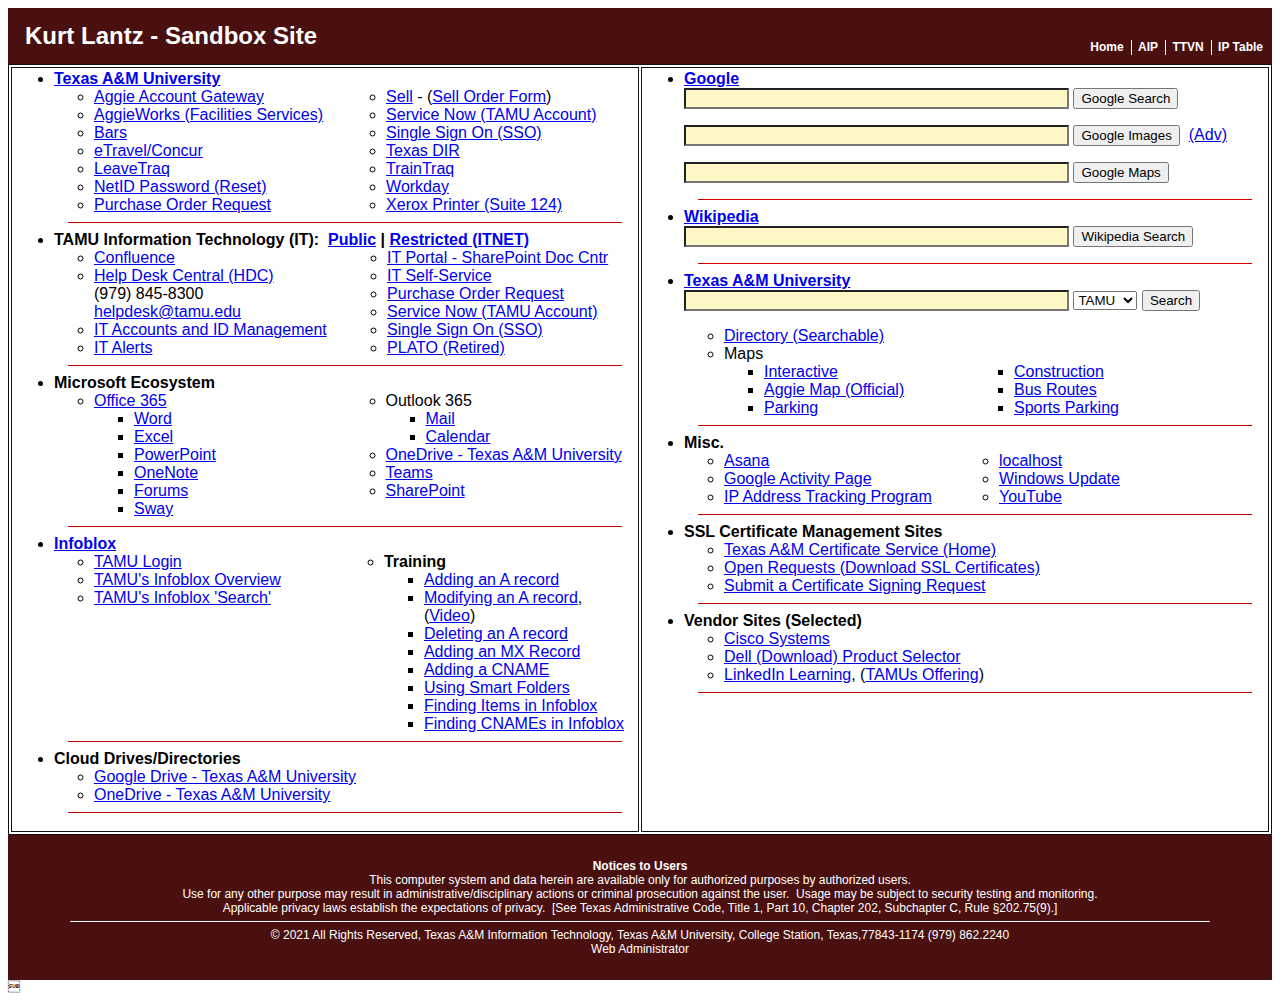
<file: Sandbox/index.html>
<! DOCTYPE html>
<html>
  <head>
    <title>klantz Site</title>
    <meta http-equiv="Content-Type"  content="text/html; charset=ISO-8859-1" />
    <meta name="title"               content="klantz Sandbox Restricted" />
    <meta name="author"              content="Kurt Lantz, Texas A&amp;M University" />
    <meta name="keywords"            content="TAMU, Texas A&amp;M University, IT, klantz" />
    <meta name="description"         content="Kurt Lantz - Sandbox Site" />
    <meta name="DC.Title"            content="klantz Sandbox" />
    <meta name="DC.Author"           content="Kurt Lantz, Texas A&amp;M University" />
    <meta name="DC.Subject.Keyword"  content="TAMU, Texas A&amp;M University, IT, klantz" />
    <meta name="DC.Description"      content="Kurt Lantz - Sandbox Site" />
    <meta name="DC.Subject"          content="Universities and Colleges" />
    <meta name="DC.Type"             content="Reference Resources" />
    <meta name="DC.Language"         content="English" />
    <meta name="DC.Date"             content="2021-10-12" />
    <meta name="DC.Coverage"         content="Texas" />
    <link rel="stylesheet"              type="text/css" href="./css/klantz.css" />
  </head>
  <body>
    <div id="masthead">
      <div id="site-title">Kurt Lantz - Sandbox Site</div>
      <div id="title-nav">
        <a id="index"     href="./index.html">Home</a>
        <a id="aip"       href="./aip.html">AIP</a>
        <a id="ttvn"      href="./ttvn.html">TTVN</a>
        <a id="ip-table"  href="./ip-table.html">IP Table</a>
      </div>
    </div>
    <div id="content">
      <table cellpadding="2" border="1" bordercolor="#111111" width="100%">
        <tr>
          <td valign="top" width="50%">
            <ul>
              <li>
                <strong><a href="https://tamu.edu/">Texas A&amp;M University</a></strong>
                <table border="0" cellpadding="0" cellspacing="0" bordercolor="#111111">
                  <tr>
                    <td valign="top" width="300px">
                      <ul>
                        <li><a href="https://gateway.tamu.edu/">Aggie Account Gateway</a></li>
                        <li><a href="https://aggieworks.tamu.edu/">AggieWorks (Facilities Services)</a></li>
                        <li><a href="https://bars.tamu.edu">Bars</a></li>
                        <li><a href="https://www.concursolutions.com/home.asp">eTravel/Concur</a></li>
                        <li><a href="https://apps5b.system.tamus.edu/LeaveTraq/employee/leavebalance.aspx">LeaveTraq</a></li>
                        <li><a href="https://password.tamu.edu">NetID Password (Reset)</a></li>
                        <li><a href="https://itnet.tamu.edu/forms/purchase/">Purchase Order Request</a></li>
                      </ul>
                    </td>
                    <td valign="top" width="300px">
                      <ul>
                        <li><a href="https://sell.tamu.edu">Sell</a> - (<a href="https://sell.tamu.edu/Forms/Departmental_Order_Form.php">Sell Order Form</a>)</li>
                        <li><a href="https://tamu.service-now.com/">Service Now (TAMU Account)</a></li>
                        <li><a href="https://sso.tamus.edu/">Single Sign On (SSO)</a></li>
                        <li><a href="https://dir.texas.gov">Texas DIR</a></li>
                        <li><a href="https://apps7.system.tamus.edu/TrainTraq/web/default.aspx">TrainTraq</a></li>
                        <li><a href="https://www.myworkday.com/tamus/">Workday</a></li>
                        <li><a href="http://165.91.34.130/">Xerox Printer (Suite 124)</a></li>
                      </ul>
                    </td>
                  </tr>
                </table>
              </li>
              <hr noshade="noshade" size="1" color="#CC0000" align="center" style="width: 95%" />
              <li>
                <strong>TAMU Information Technology (IT):&nbsp; <a href="https://it.tamu.edu/">Public</a> | <a href="https://itnet.tamu.edu/">Restricted (ITNET)</a></strong>
                <table border="0" cellpadding="0" cellspacing="0" bordercolor="#111111">
                  <tr>
                    <td valign="top" width="300px">
                      <ul>
                        <li><a href="https://confluence.itio.tamu.edu/">Confluence</a></li>
                        <li><a href="https://it.tamu.edu/help/">Help Desk Central (HDC)</a><br />(979) 845-8300<br /><a href="mailto:helpdesk@tamu.edu">helpdesk@tamu.edu</a></li>
                        <li><a href="https://it.tamu.edu/services/accounts-and-id-management/">IT Accounts and ID Management</a></li>
                        <li><a href="https://italerts.tamu.edu/">IT Alerts</a></li>
                      </ul>
                    </td>
                    <td valign="top" width="300px">
                      <ul>
                        <li><a href="https://tamucs.sharepoint.com/sites/ITP/doc/SitePages/Documentation-center.aspx">IT Portal - SharePoint Doc Cntr</a></li>
                        <li><a href="https://itselfservice.tamu.edu/">IT Self-Service</a></li>
                        <li><a href="https://itnet.tamu.edu/forms/purchase/">Purchase Order Request</a></li>
                        <li><a href="https://tamu.service-now.com/">Service Now (TAMU Account)</a></li>
                        <li><a href="https://sso.tamus.edu/">Single Sign On (SSO)</a></li>
                        <li><a href="https://plato.tamu.edu">PLATO (Retired)</a></li>
                      </ul>
                    </td>
                  </tr>
                </table>
              </li>
              <hr noshade="noshade" size="1" color="#CC0000" align="center" style="width: 95%" />
              <li>
                <strong>Microsoft Ecosystem</strong>
                <table border="0" cellpadding="0" cellspacing="0" bordercolor="#111111">
                  <tr>
                    <td valign="top" width="300px">
                      <ul>
                        <li><a href="https://www.office.com/?auth=2" target="_blank">Office 365</a></li>
                        <ul>
                          <li><a href="https://www.office.com/launch/word?auth=2" target="_blank">Word</a></li>
                          <li><a href="https://www.office.com/launch/excel?auth=2" target="_blank">Excel</a></li>
                          <li><a href="https://www.office.com/launch/powerpoint?auth=2" target="_blank">PowerPoint</a></li>
                          <li><a href="https://www.office.com/launch/onenote?auth=2" target="_blank">OneNote</a></li>
                          <li><a href="https://www.office.com/launch/forms?auth=2" target="_blank">Forums</a></li>
                          <li><a href="https://www.office.com/launch/sway?auth=2" target="_blank">Sway</a></li>
                        </ul>
                      </ul>
                    </td>
                    <td valign="top" width="300px">
                      <ul>
                        <li>Outlook 365</li>
                        <ul>
                          <li><a href="https://outlook.office365.com/mail/inbox" target="_blank">Mail</a></li>
                          <li><a href="https://outlook.office365.com/calendar/view/month" target="_blank">Calendar</a></li>
                        </ul>
                        <li><a href="https://tamucs-my.sharepoint.com/personal/klantz_tamu_edu/_layouts/15/onedrive.aspx" target="_blank">OneDrive - Texas A&amp;M University</a></li>
                        <li><a href="https://teams.microsoft.com/_#/school//?ctx=teamsGrid" target="_blank">Teams</a></li>
                        <li><a href="https://tamucs.sharepoint.com/_layouts/15/sharepoint.aspx?" target="_blank">SharePoint</a></li>
                      </ul>
                    </td>
                  </tr>
                </table>
              </li>
              <hr noshade="noshade" size="1" color="#CC0000" align="center" style="width: 95%" />
              <li>
                <strong><a href="https://www.infoblox.com/">Infoblox</a></strong>
                <table  border="0" cellpadding="0" cellspacing="0" bordercolor="#111111">
                  <tr>
                    <td valign="top" width="300px">
                      <ul>
                        <li><a href="https://infoblox.net.tamu.edu/ui">TAMU Login</a></li>
                        <li><a href="https://it.tamu.edu/Network_and_Internet_Access/IP_Addresses_and_Domain_Names/Infoblox/index.php">TAMU&#39;s Infoblox Overview</a></li>
                        <li><a href="https://it.tamu.edu/Search.php?q=infoblox">TAMU&#39;s Infoblox &#39;Search&#39;</a></li>
                      </ul>
                    </td>
                    <td valign="top" width="300px">
                          <ul>
                            <li><strong>Training</strong></li>
                            <ul>
                              <li><a href="https://tamu.service-now.com/tamu-selfservice/knowledge_detail.do?sysparm_document_key=kb_knowledge,9e7676ac2b0b6e009b4c26e405da152d">Adding an A record</a></li>
                              <li>
                                 <a href="https://tamu.service-now.com/tamu-selfservice/knowledge_detail.do?sysparm_document_key=kb_knowledge,4399b2282b4b6e009b4c26e405da1568">Modifying an A record</a>, 
                                (<a href="https://www.youtube.com/embed/fys0PaqvDPs">Video</a>)
                              </li>
                              <li><a href="https://tamu.service-now.com/tamu-selfservice/knowledge_detail.do?sysparm_document_key=kb_knowledge,b4f8f2a42b4b6e009b4c26e405da1509">Deleting an A record</a></li>
                              <li><a href="https://tamu.service-now.com/tamu-selfservice/knowledge_detail.do?sysparm_document_key=kb_knowledge,d8a3c0342b47ae009b4c26e405da1590">Adding an MX Record</a></li>
                              <li><a href="https://tamu.service-now.com/tamu-selfservice/knowledge_detail.do?sysparm_document_key=kb_knowledge,99f25ad82b8bea009b4c26e405da15ef">Adding a CNAME</a></li>
                              <li><a href="https://tamu.service-now.com/tamu-selfservice/knowledge_detail.do?sysparm_document_key=kb_knowledge,3a087ea02b4b6e009b4c26e405da15a4">Using Smart Folders</a></li>
                              <li><a href="https://www.youtube.com/watch?v=XR6VLuOYmTA">Finding Items in Infoblox</a></li>
                              <li><a href="https://www.youtube.com/watch?v=flJd1QHS76U">Finding CNAMEs in Infoblox</a></li>
                             </ul>
                          </ul>
                        </li>

                    </td>
                  </tr>
                </table>
              </li>
              <hr noshade="noshade" size="1" color="#CC0000" align="center" style="width: 95%" />
              <li>
                  <strong>Cloud Drives/Directories</strong>
                <ul>
                  <li><a href="https://drive.google.com/drive/my-drive">Google Drive - Texas A&amp;M University</a></li>
                  <li><a href="https://tamucs-my.sharepoint.com/personal/klantz_tamu_edu/_layouts/15/onedrive.aspx">OneDrive - Texas A&amp;M University</a></li>
                </ul>
              </li>
              <hr noshade="noshade" size="1" color="#CC0000" align="center" style="width: 95%" />
            </ul>
          </td>
          <td valign="top">
            <ul>
              <li>
                <strong><a href="http://www.google.com/">Google</a></strong>
                <form method=GET action="http://www.google.com/search">
                  <INPUT TYPE=text name=q size=45 maxlength=2048 value="" style="color: black; background-color: #FFF8C6" /> 
                  <INPUT type=submit name=btnG VALUE="Google Search" />
                </form>
                <form method=GET action="http://www.google.com/imghp">
                  <INPUT TYPE=text name=q size=45 maxlength=2048 value="" style="color: black; background-color: #FFF8C6" /> 
                  <INPUT type=submit name=btnG VALUE="Google Images" />&nbsp; <a href="http://www.google.com/advanced_image_search?hl=en">(Adv)</a>
                </form>
                <form method=GET action="http://www.google.com/maps">
                  <INPUT TYPE=text name=q size=45 maxlength=2048 value="" style="color: black; background-color: #FFF8C6" /> 
                  <INPUT type=submit name=btnG VALUE="Google Maps" />
                </form>
              </li>
              <hr noshade="noshade" size="1" color="#CC0000" align="center" style="width: 95%" />
              <li><strong><a href="https://en.wikipedia.org/">Wikipedia</a></strong></li>
              <form action="https://en.wikipedia.org/" id="Form3">
                <input type='hidden' name="title" value="Special:Search"/>
                <input id="Text3" title="Search Wikipedia" accesskey="f" value="" name="search" size="45" style="color: black; background-color: #FFF8C6" /> 
                <input type='submit' name="fulltext" class="searchButton" id="Submit3" value="Wikipedia Search" title="Search Wikipedia for this text" />
              </form>
              </li>
              <hr noshade="noshade" size="1" color="#CC0000" align="center" style="width: 95%" />
              <li>
                <strong><a href="https://www.tamu.edu/">Texas A&amp;M University</a></strong>
                <form id="Form4" method="get" action="https://search.tamu.edu/search"> 
                  <div>
                    <label for="search_text_box" style="position: absolute; display: block; left: -5000px;">Search:</label> 
                    <input id="Text4" type="text" name="q" value=" " maxlength="256" size="45" style="color: black; background-color: #FFF8C6" />
                    <label for="search_items" style="position: absolute; display: block; left: -5000px;">Search:</label> 
                    <select id="Select2" name="search_items"> 
                      <option id="Option5" >TAMU</option> 
                      <option id="Option6">Web</option> 
                      <option id="Option7">People</option> 
                      <option id="Option8">Depts</option> 
                    </select> 
                    <input id="Submit4" type="submit" value="Search" /> 
                  </div> 
                </form> 
                <ul>
                  <li><a href="https://services.tamu.edu/directory-search/" target="_blank">Directory (Searchable)</a></li>
                  <li>Maps</li>
                  <table border="0" cellpadding="0" cellspacing="0" bordercolor="#111111">
                    <tr>
                      <td valign="top" width="250px">
                        <ul>
                          <li><a href="https://www.tamu.edu/map/index.html" target="_blank">Interactive</a></li>
                          <li><a href="https://aggiemap.tamu.edu/map/" target="_blank">Aggie Map (Official)</a></li>
                          <li><a href="https://transport.tamu.edu/parkingmap/tsmap.htm" target="_blank">Parking</a></li>
                        </ul>
                      </td>
                      <td valign="top" width="250px">
                        <ul>
                          <li><a href="https://transport.tamu.edu/parkingmap/constructionmap.htm" target="_blank">Construction</a></li>
                          <li><a href="https://transport.tamu.edu/BusRoutes/Default.aspx" target="_blank">Bus Routes</a></li>
                          <li><a href="https://transport.tamu.edu/Parking/events/sports.aspx" target="_blank">Sports Parking</a></li>
                        </ul>
                      </td>
                    </tr>
                  </table>
                </ul>
              </li>
              <hr noshade="noshade" size="1" color="#CC0000" align="center" style="width: 95%" />
              <li>
                <strong>Misc.</strong>
                <table border="0" cellpadding="0" cellspacing="0" bordercolor="#111111">
                  <tr>
                    <td valign="top" width="275px">
                      <ul>
                        <li><a href="https://app.asana.com/-/login">Asana</a></li>
                        <li><a href="https://myactivity.google.com/">Google Activity Page</a></li>
                        <li><a href="https://aruljohn.com/track.pl">IP Address Tracking Program</a></li>
                      </ul>
                    </td>
                    <td valign="top" width="275px">
                      <ul>
                        <li><a href="http://localhost/">localhost</a></li>
                        <li><a href="https://windowsupdate.microsoft.com/">Windows Update</a></li>
                        <li><a href="https://www.youtube.com/">YouTube</a></li>
                      </ul>
                    </td>
                  </tr>
                </table>
              </li>
              <hr noshade="noshade" size="1" color="#CC0000" align="center" style="width: 95%" />
              <li>
                <strong>SSL Certificate Management Sites</strong>
                <ul>
                  <li><a href="https://cert.tamu.edu/">Texas A&amp;M Certificate Service (Home)</a></li>
                  <li><a href="https://cert.tamu.edu/request/">Open Requests (Download SSL Certificates)</a></li>
                  <li><a href="https://cert.tamu.edu/request/add/">Submit a Certificate Signing Request</a></li>
                </ul>
              </li>
              <hr noshade="noshade" size="1" color="#CC0000" align="center" style="width: 95%" />
              <li>
                <strong>Vendor Sites (Selected)</strong>
                <ul>
                  <li><a href="https://www.cisco.com/">Cisco Systems</a></li>
                  <li><a href="https://www.dell.com/support/troubleshooting/us/en/19/ProductSelector">Dell (Download) Product Selector</a></li>
                  <li><a href="https://www.linkedin.com/learning/">LinkedIn Learning</a>, (<a href="https://lynda.tamu.edu/">TAMUs Offering</a>)</li>
                </ul>
              </li>
              <hr noshade="noshade" size="1" color="#CC0000" align="center" style="width: 95%" />
            </ul>
          </td>
        </tr>
      </table>
    </div>
    <div id="footer">
      <br />
      <strong>Notices to Users</strong><br />
      This computer system and data herein are available only for authorized purposes by authorized users.<br />
      Use for any other purpose may result in administrative/disciplinary actions or criminal prosecution
      against the user.&nbsp; Usage may be subject to security testing and monitoring.<br>
      Applicable privacy laws establish the expectations of privacy.&nbsp 
      [See Texas Administrative Code, Title 1, Part 10, Chapter 202, Subchapter C, Rule 
      <a href="https://info.sos.state.tx.us/pls/pub/readtac$ext.TacPage?sl=R&app=9&p_dir=&p_rloc=&p_tloc=&p_ploc=&pg=1&p_tac=&ti=1&pt=10&ch=202&rl=75"
       target='_blank'>&sect;202.75(9)</a>.]
      
      <hr noshade="noshade" size="1" color="#FFFFFF" width="90%" align="center"/>
      
      &copy; 2021 All Rights Reserved,
      <a href='https://it.tamu.edu/' target='_blank'>Texas A&amp;M Information Technology,</a>
      <a href='https://www.tamu.edu/' target='_blank'>Texas A&amp;M University,</a>
      <a href='https://www.cstx.gov/' target='_blank'>College Station,</a>
      <a href='https://www.state.tx.us/' target='_blank'>Texas,</a>77843-1174
      (979) 862.2240
      <br />
      <a href='mailto:klantz@tamu.edu' target='_blank'>Web Administrator</a>
      <br /><br />
    </div>
  </body>
</html>

</file>
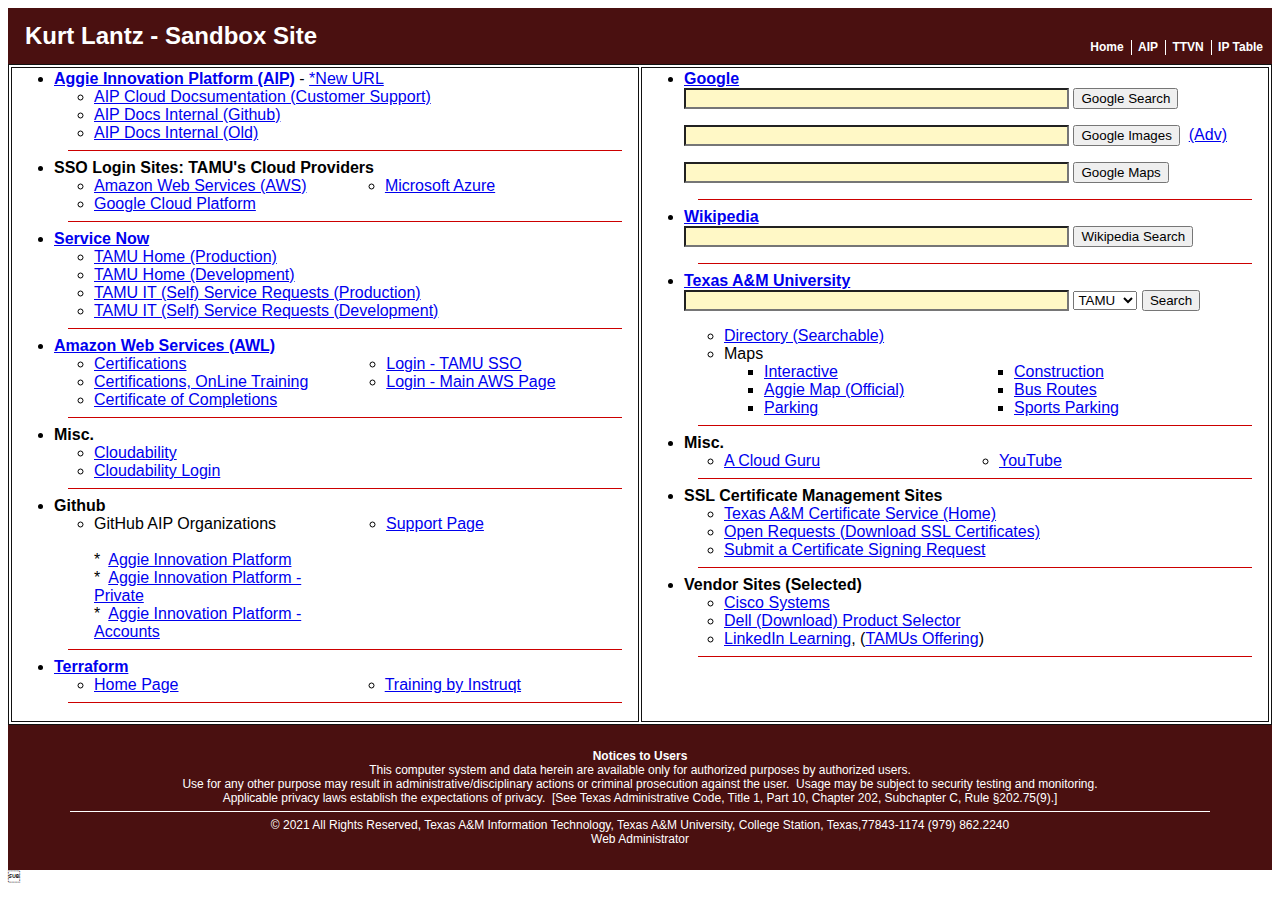
<file: Sandbox/aip.html>
<! DOCTYPE html>
<html>
  <head>
    <title>klantz Site</title>
    <meta http-equiv="Content-Type"  content="text/html; charset=ISO-8859-1" />
    <meta name="title"               content="klantz Sandbox Restricted" />
    <meta name="author"              content="Kurt Lantz, Texas A&amp;M University" />
    <meta name="keywords"            content="TAMU, Texas A&amp;M University, IT, klantz" />
    <meta name="description"         content="Kurt Lantz - Sandbox Site" />
    <meta name="DC.Title"            content="klantz Sandbox" />
    <meta name="DC.Author"           content="Kurt Lantz, Texas A&amp;M University" />
    <meta name="DC.Subject.Keyword"  content="TAMU, Texas A&amp;M University, IT, klantz" />
    <meta name="DC.Description"      content="Kurt Lantz - Sandbox Site" />
    <meta name="DC.Subject"          content="Universities and Colleges" />
    <meta name="DC.Type"             content="Reference Resources" />
    <meta name="DC.Language"         content="English" />
    <meta name="DC.Date"             content="2021-10-12" />
    <meta name="DC.Coverage"         content="Texas" />
    <link rel="stylesheet"              type="text/css" href="./css/klantz.css" />
  </head>
  <body>
    <div id="masthead">
      <div id="site-title">Kurt Lantz - Sandbox Site</div>
      <div id="title-nav">
        <a id="index"     href="./index.html">Home</a>
        <a id="aip"       href="./aip.html">AIP</a>
        <a id="ttvn"      href="./ttvn.html">TTVN</a>
        <a id="ip-table"  href="./ip-table.html">IP Table</a>
      </div>
    </div>
    <div id="content">
      <table cellpadding="2" border="1" bordercolor="#111111" width="100%">
        <tr>
          <td valign="top" width="50%">
            <ul>
              <li>
                <strong><a href="https://it.tamu.edu/cloud" target="_blank">Aggie Innovation Platform (AIP)</a></strong> - <a href="https://cloud.tamu.edu" target="_blank">*New URL</a>
                <ul>
                  <li><a href="http://aip-docs-customer.cloud.tamu.edu" target="_blank">AIP Cloud Docsumentation (Customer Support)</a></li>
                  <li><a href="https://github.com/aggie-innovation-platform/aip-docs-customer" target="_blank">AIP Docs Internal (Github)</a></li>
                  <li><a href="http://aip-docs-internal.cloud.tamu.edu" target="_blank">AIP Docs Internal (Old)</a></li>
                </ul>
              </li>
              <hr noshade="noshade" size="1" color="#CC0000" align="center" style="width: 95%" />
              <li>
                <strong>SSO Login Sites: TAMU&#39;s Cloud Providers</strong>
                <table border="0" cellpadding="0" cellspacing="0" bordercolor="#111111">
                  <tr>
                    <td valign="top" width="300px">
                      <ul>
                        <li><a href="https://aggie-innovation-platform.awsapps.com/start#/" target="_blank">Amazon Web Services (AWS)</a></li>
                        <li><a href="https://console.cloud.google.com/" target="_blank">Google Cloud Platform</a></li>
                      </ul>
                    </td>
                    <td valign="top" width="300px">
                      <ul>
                        <li><a href="https://portal.azure.com/#home" target="_blank">Microsoft Azure</a></li>
                      </ul>
                    </td>
                  </tr>
                </table>
              </li>
              <hr noshade="noshade" size="1" color="#CC0000" align="center" style="width: 95%" />
              <li>
                <strong><a href="https://service-now.com/" target="_blank">Service Now</a></strong>
                <ul>
                  <li><a href="https://tamu.service-now.com/" target="_blank">TAMU Home (Production)</a></li>
                  <li><a href="https://tamudev.service-now.com/" target="_blank">TAMU Home (Development)</a></li>
                  <li><a href="https://tamu.service-now.com/tamu-selfservice/" target="_blank">TAMU IT (Self) Service Requests (Production)</a></li>
                  <li><a href="https://tamudev.service-now.com/tamu-selfservice/" target="_blank">TAMU IT (Self) Service Requests (Development)</a></li>
                </ul>
              </li>
              <hr noshade="noshade" size="1" color="#CC0000" align="center" style="width: 95%" />
              <li>
                <strong><a href="https://aws.amazon.com/" target="_blank">Amazon Web Services (AWL)</a></strong>
                <table border="0" cellpadding="0" cellspacing="0" bordercolor="#111111">
                  <tr>
                    <td valign="top" width="300px">
                      <ul>
                        <li><a href="https://aws.amazon.com/certification/" target="_blank">Certifications</a></li>
                        <li><a href="https://www.aws.training/" target="_blank">Certifications, OnLine Training</a></li>
                        <li><a href="https://www.aws.training/Account/Transcript/Current" target="_blank">Certificate of Completions</a></li>
                      </ul>
                    </td>
                    <td valign="top" width="300px">
                      <ul>
                        <li><a href="https://aggie-innovation-platform.awsapps.com/start#/" target="_blank">Login - TAMU SSO</a></li>
                        <li><a href="https://console.aws.amazon.com/console/home?nc2=h_ct&src=header-signin" target="_blank">Login - Main AWS Page</a></li>
                      </ul>
                    </td>
                  </tr>
                </table>
              </li>
              <hr noshade="noshade" size="1" color="#CC0000" align="center" style="width: 95%" />
              <li>
                <strong>Misc.</strong>
                <ul>
                  <li><a href="https://www.apptio.com/products/cloudability/" target="_blank">Cloudability</a></li>
                  <li><a href="https://app.cloudability.com/login#/dashboards/107265" target="_blank">Cloudability Login</a></li>
                </ul>
              </li>
              <hr noshade="noshade" size="1" color="#CC0000" align="center" style="width: 95%" />
              <li>
                <strong>Github</strong>
                <table border="0" cellpadding="0" cellspacing="0" bordercolor="#111111">
                  <tr>
                    <td valign="top" width="300px">
                      <ul>
                        <li>GitHub AIP Organizations</li><br />
                        *&nbsp; <a href="https://github.com/aggie-innovation-platform" target="_blank">Aggie Innovation Platform</a><br />
                        *&nbsp; <a href="https://github.com/aggie-innovation-platform-private" target="_blank">Aggie Innovation Platform - Private</a><br />
                        *&nbsp; <a href="https://github.com/aggie-innovation-platform-accounts" target="_blank">Aggie Innovation Platform - Accounts</a>
                      </ul>
                    </td>
                    <td valign="top" width="300px">
                      <ul>
                        <li><a href="http://aip-docs-customer.cloud.tamu.edu/automate/github/" target="_blank">Support Page</a></li>
                      </ul>
                    </td>
                  </tr>
                </table>
              </li>
              <hr noshade="noshade" size="1" color="#CC0000" align="center" style="width: 95%" />
              <li>
                <strong><a href="https://www.terraform.io/" target="_blank">Terraform</a></strong>
                <table border="0" cellpadding="0" cellspacing="0" bordercolor="#111111">
                  <tr>
                    <td valign="top" width="300px">
                      <ul>
                        <li><a href="https://www.terraform.io/" target="_blank">Home Page</a></li>
                      </ul>
                    </td>
                    <td valign="top" width="300px">
                      <ul>
                        <li><a href="https://play.instruqt.com/hashicorp/invite/ad10y7qrpt2c" target="_blank">Training by Instruqt</a></li>
                      </ul>
                    </td>
                  </tr>
                </table>
              </li>
              <hr noshade="noshade" size="1" color="#CC0000" align="center" style="width: 95%" />
            </ul>
          </td>
          <td valign="top">
            <ul>
              <li>
                <strong><a href="http://www.google.com/">Google</a></strong>
                <form method=GET action="http://www.google.com/search">
                  <INPUT TYPE=text name=q size=45 maxlength=2048 value="" style="color: black; background-color: #FFF8C6" /> 
                  <INPUT type=submit name=btnG VALUE="Google Search" />
                </form>
                <form method=GET action="http://www.google.com/imghp">
                  <INPUT TYPE=text name=q size=45 maxlength=2048 value="" style="color: black; background-color: #FFF8C6" /> 
                  <INPUT type=submit name=btnG VALUE="Google Images" />&nbsp; <a href="http://www.google.com/advanced_image_search?hl=en">(Adv)</a>
                </form>
                <form method=GET action="http://www.google.com/maps">
                  <INPUT TYPE=text name=q size=45 maxlength=2048 value="" style="color: black; background-color: #FFF8C6" /> 
                  <INPUT type=submit name=btnG VALUE="Google Maps" />
                </form>
              </li>
              <hr noshade="noshade" size="1" color="#CC0000" align="center" style="width: 95%" />
              <li><strong><a href="https://en.wikipedia.org/">Wikipedia</a></strong></li>
              <form action="https://en.wikipedia.org/" id="Form3">
                <input type='hidden' name="title" value="Special:Search"/>
                <input id="Text3" title="Search Wikipedia" accesskey="f" value="" name="search" size="45" style="color: black; background-color: #FFF8C6" /> 
                <input type='submit' name="fulltext" class="searchButton" id="Submit3" value="Wikipedia Search" title="Search Wikipedia for this text" />
              </form>
              </li>
              <hr noshade="noshade" size="1" color="#CC0000" align="center" style="width: 95%" />
              <li>
                <strong><a href="https://www.tamu.edu/">Texas A&amp;M University</a></strong>
                <form id="Form4" method="get" action="https://search.tamu.edu/search"> 
                  <div>
                    <label for="search_text_box" style="position: absolute; display: block; left: -5000px;">Search:</label> 
                    <input id="Text4" type="text" name="q" value=" " maxlength="256" size="45" style="color: black; background-color: #FFF8C6" />
                    <label for="search_items" style="position: absolute; display: block; left: -5000px;">Search:</label> 
                    <select id="Select2" name="search_items"> 
                      <option id="Option5" >TAMU</option> 
                      <option id="Option6">Web</option> 
                      <option id="Option7">People</option> 
                      <option id="Option8">Depts</option> 
                    </select> 
                    <input id="Submit4" type="submit" value="Search" /> 
                  </div> 
                </form> 
                <ul>
                  <li><a href="https://services.tamu.edu/directory-search/" target="_blank">Directory (Searchable)</a></li>
                  <li>Maps</li>
                  <table border="0" cellpadding="0" cellspacing="0" bordercolor="#111111">
                    <tr>
                      <td valign="top" width="250px">
                        <ul>
                          <li><a href="https://www.tamu.edu/map/index.html" target="_blank">Interactive</a></li>
                          <li><a href="https://aggiemap.tamu.edu/map/" target="_blank">Aggie Map (Official)</a></li>
                          <li><a href="https://transport.tamu.edu/parkingmap/tsmap.htm" target="_blank">Parking</a></li>
                        </ul>
                      </td>
                      <td valign="top" width="250px">
                        <ul>
                          <li><a href="https://transport.tamu.edu/parkingmap/constructionmap.htm" target="_blank">Construction</a></li>
                          <li><a href="https://transport.tamu.edu/BusRoutes/Default.aspx" target="_blank">Bus Routes</a></li>
                          <li><a href="https://transport.tamu.edu/Parking/events/sports.aspx" target="_blank">Sports Parking</a></li>
                        </ul>
                      </td>
                    </tr>
                  </table>
                </ul>
              </li>
              <hr noshade="noshade" size="1" color="#CC0000" align="center" style="width: 95%" />
              <li>
                <strong>Misc.</strong>
                <table border="0" cellpadding="0" cellspacing="0" bordercolor="#111111">
                  <tr>
                    <td valign="top" width="275px">
                      <ul>
                        <li><a href="https://acloud.guru/">A Cloud Guru</a></li>
                      </ul>
                    </td>
                    <td valign="top" width="275px">
                      <ul>
                        <li><a href="https://www.youtube.com/">YouTube</a></li>
                      </ul>
                    </td>
                  </tr>
                </table>
              </li>
              <hr noshade="noshade" size="1" color="#CC0000" align="center" style="width: 95%" />
              <li>
                <strong>SSL Certificate Management Sites</strong>
                <ul>
                  <li><a href="https://cert.tamu.edu/">Texas A&amp;M Certificate Service (Home)</a></li>
                  <li><a href="https://cert.tamu.edu/request/">Open Requests (Download SSL Certificates)</a></li>
                  <li><a href="https://cert.tamu.edu/request/add/">Submit a Certificate Signing Request</a></li>
                </ul>
              </li>
              <hr noshade="noshade" size="1" color="#CC0000" align="center" style="width: 95%" />
              <li>
                <strong>Vendor Sites (Selected)</strong>
                <ul>
                  <li><a href="https://www.cisco.com/">Cisco Systems</a></li>
                  <li><a href="https://www.dell.com/support/troubleshooting/us/en/19/ProductSelector">Dell (Download) Product Selector</a></li>
                  <li><a href="https://www.linkedin.com/learning/">LinkedIn Learning</a>, (<a href="https://lynda.tamu.edu/">TAMUs Offering</a>)</li>
                </ul>
              </li>
              <hr noshade="noshade" size="1" color="#CC0000" align="center" style="width: 95%" />
            </ul>
          </td>
        </tr>
      </table>
    </div>
    <div id="footer">
      <br />
      <strong>Notices to Users</strong><br />
      This computer system and data herein are available only for authorized purposes by authorized users.<br />
      Use for any other purpose may result in administrative/disciplinary actions or criminal prosecution
      against the user.&nbsp; Usage may be subject to security testing and monitoring.<br>
      Applicable privacy laws establish the expectations of privacy.&nbsp 
      [See Texas Administrative Code, Title 1, Part 10, Chapter 202, Subchapter C, Rule 
      <a href="https://info.sos.state.tx.us/pls/pub/readtac$ext.TacPage?sl=R&app=9&p_dir=&p_rloc=&p_tloc=&p_ploc=&pg=1&p_tac=&ti=1&pt=10&ch=202&rl=75"
       target='_blank'>&sect;202.75(9)</a>.]
      
      <hr noshade="noshade" size="1" color="#FFFFFF" width="90%" align="center"/>
      
      &copy; 2021 All Rights Reserved,
      <a href='https://it.tamu.edu/' target='_blank'>Texas A&amp;M Information Technology,</a>
      <a href='https://www.tamu.edu/' target='_blank'>Texas A&amp;M University,</a>
      <a href='https://www.cstx.gov/' target='_blank'>College Station,</a>
      <a href='https://www.state.tx.us/' target='_blank'>Texas,</a>77843-1174
      (979) 862.2240
      <br />
      <a href='mailto:klantz@tamu.edu' target='_blank'>Web Administrator</a>
      <br /><br />
    </div>
  </body>
</html>

</file>
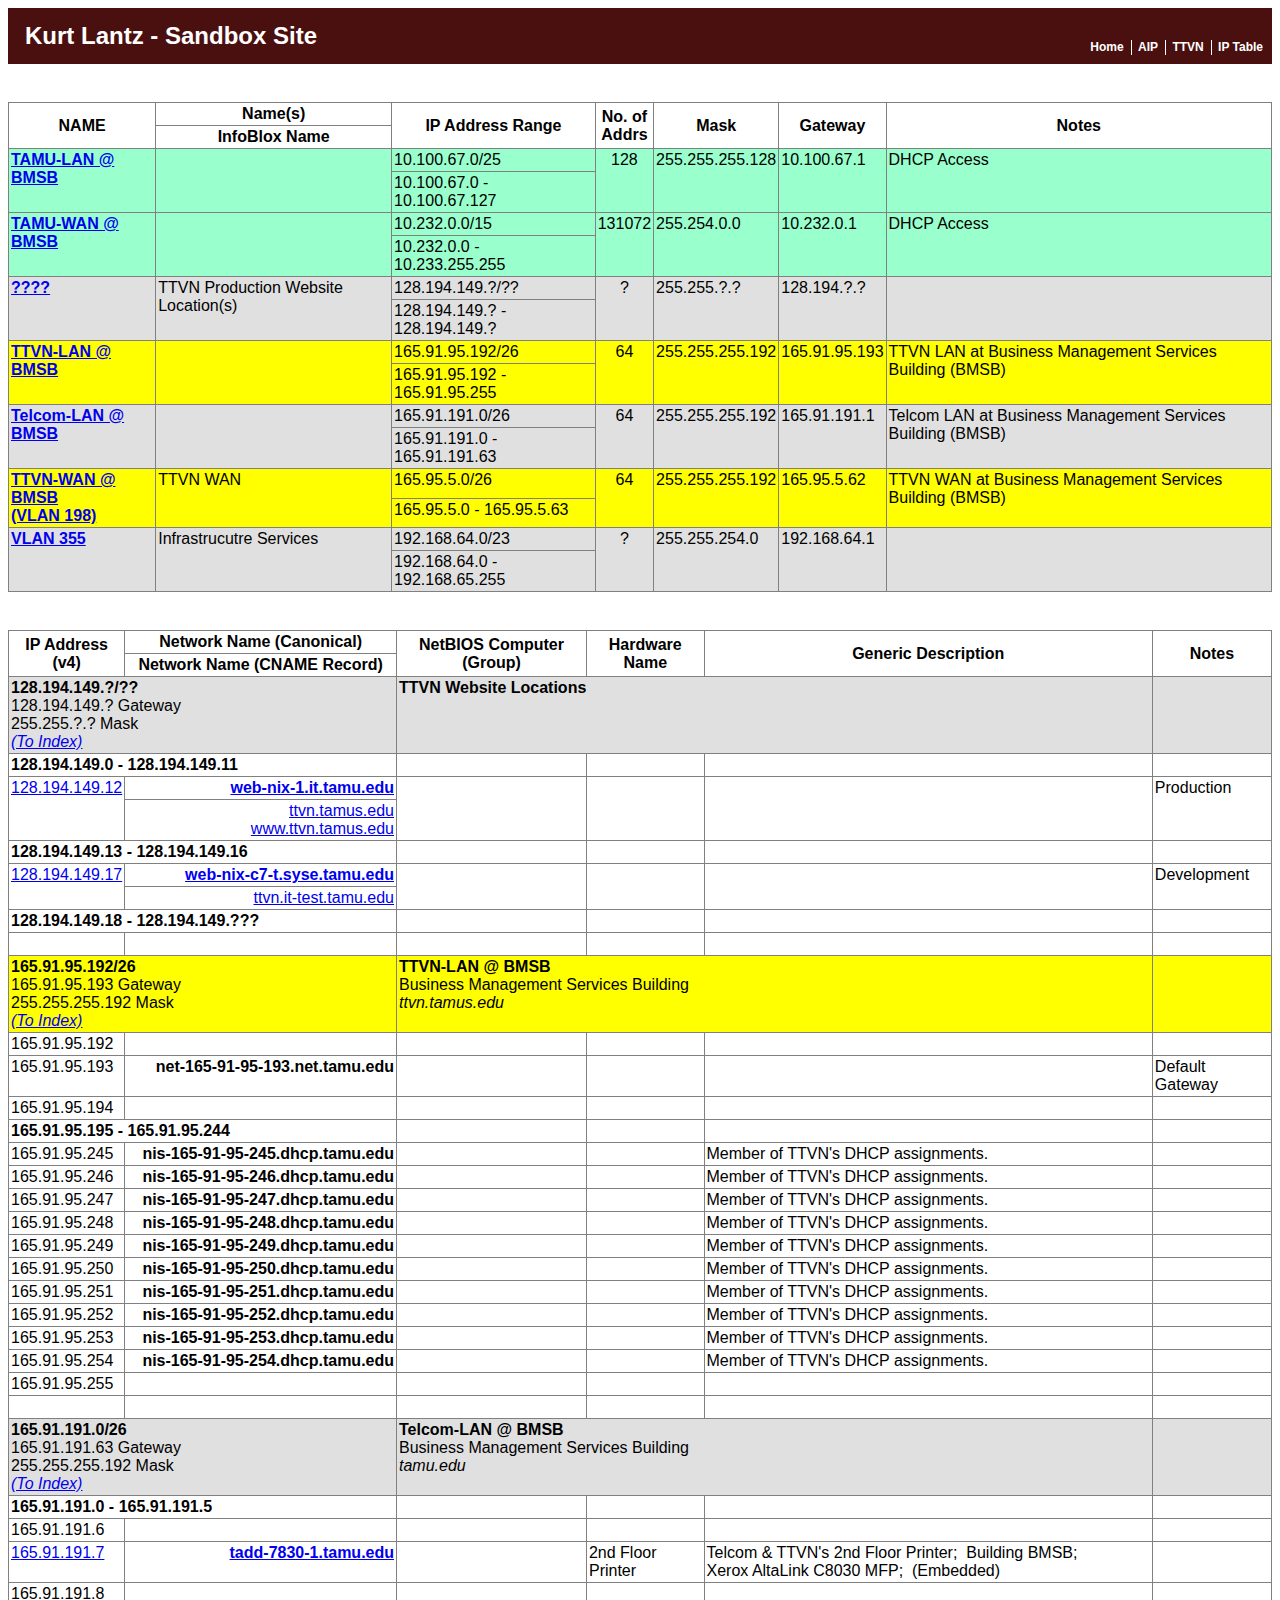
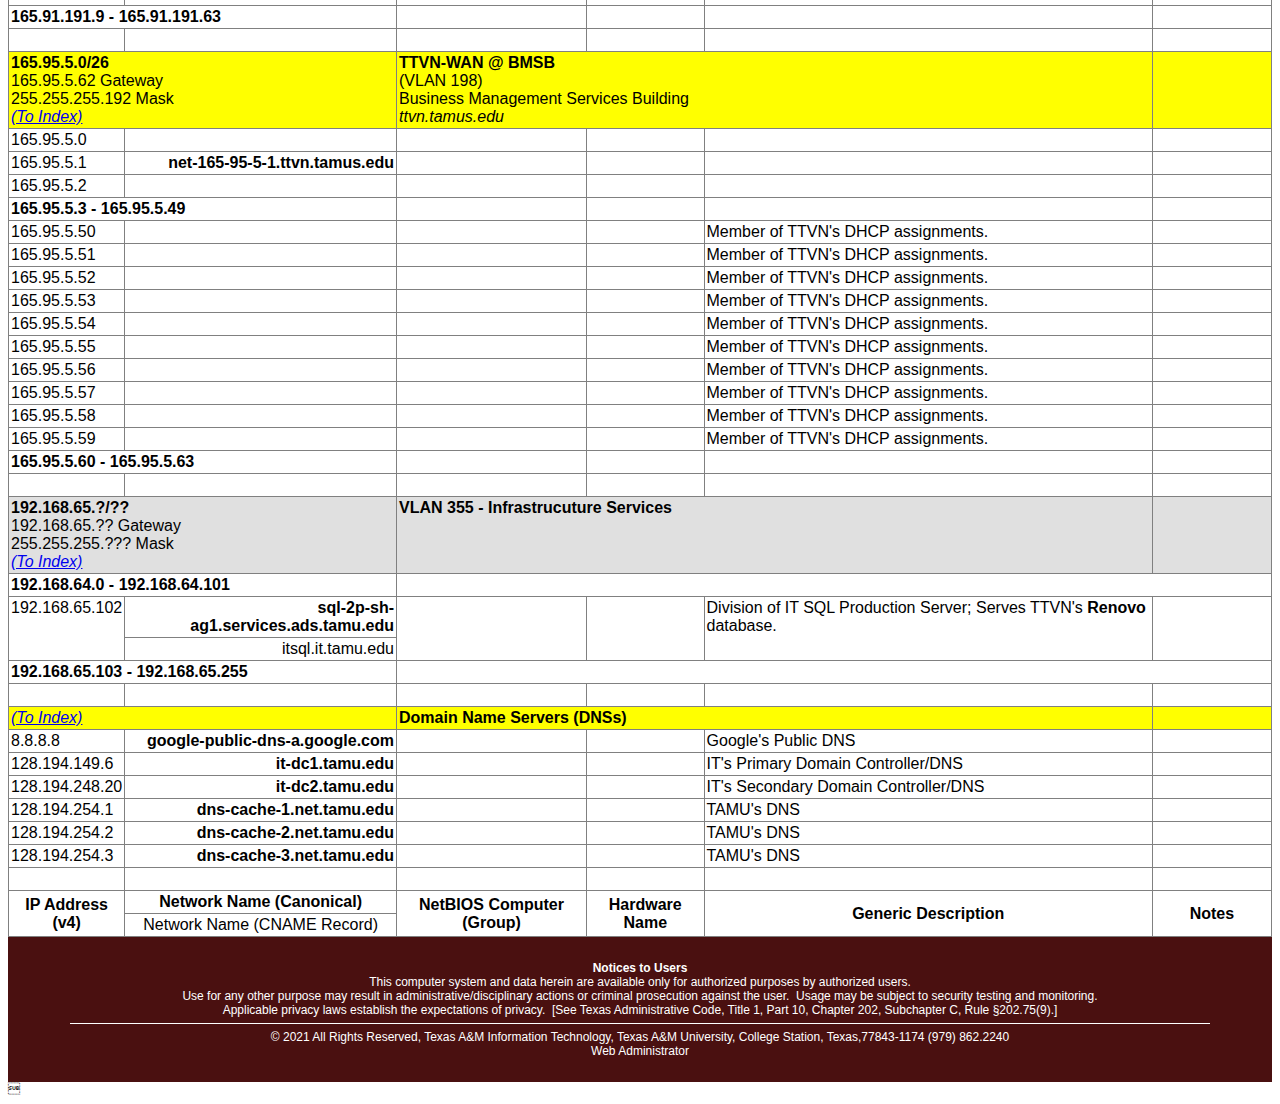
<file: Sandbox/ip-table.html>
<! DOCTYPE html>
<html>
  <head>
    <title>klantz Site</title>
    <meta http-equiv="Content-Type"  content="text/html; charset=ISO-8859-1" />
    <meta name="title"               content="klantz Sandbox Restricted" />
    <meta name="author"              content="Kurt Lantz, Texas A&amp;M University" />
    <meta name="keywords"            content="TAMU, Texas A&amp;M University, IT, klantz" />
    <meta name="description"         content="Kurt Lantz - Sandbox Site" />
    <meta name="DC.Title"            content="klantz Sandbox" />
    <meta name="DC.Author"           content="Kurt Lantz, Texas A&amp;M University" />
    <meta name="DC.Subject.Keyword"  content="TAMU, Texas A&amp;M University, IT, klantz" />
    <meta name="DC.Description"      content="Kurt Lantz - Sandbox Site" />
    <meta name="DC.Subject"          content="Universities and Colleges" />
    <meta name="DC.Type"             content="Reference Resources" />
    <meta name="DC.Language"         content="English" />
    <meta name="DC.Date"             content="2021-10-12" />
    <meta name="DC.Coverage"         content="Texas" />
    <link rel="stylesheet"              type="text/css" href="./css/klantz.css" />
  </head>
  <body>
    <div id="masthead">
      <div id="site-title">Kurt Lantz - Sandbox Site</div>
      <div id="title-nav">
        <a id="index"     href="./index.html">Home</a>
        <a id="aip"       href="./aip.html">AIP</a>
        <a id="ttvn"      href="./ttvn.html">TTVN</a>
        <a id="ip-table"  href="./ip-table.html">IP Table</a>
      </div>
    </div>
    <div id="content">
    <p><a name=Index>&nbsp;</a></p>
    <table style="border-collapse: collapse;" border="1" cellpadding="2" cellspacing="0">
      <tbody>
        <tr>
          <th align="center" rowspan="2"><strong>NAME</strong></th>
          <th align="center"><strong>Name(s)</strong></th>
          <th align="center" rowspan="2"><strong>IP Address Range</strong></th>
          <th align="center" rowspan="2"><strong>No. of<br />Addrs</strong></th>
          <th align="center" rowspan="2"><strong>Mask</strong></th>
          <th align="center" rowspan="2"><strong>Gateway</strong></th>
          <th align="center" rowspan="2"><strong>Notes</strong></th>
        </tr>
        <tr>
          <th align="center">InfoBlox Name</th>
        </tr>
        <tr>
          <td bgcolor="#99ffcc" valign="top" rowspan="2"><strong><a href="./ip-table.html#BMSB_TAMU-LAN">TAMU-LAN @ BMSB</a></strong></td>
          <td bgcolor="#99ffcc" valign="top" rowspan="2">&nbsp;</td>
          <td bgcolor="#99ffcc" valign="top">10.100.67.0/25</td>
          <td bgcolor="#99ffcc" valign="top" rowspan="2" style="text-align: center">128</td>
          <td bgcolor="#99ffcc" valign="top" rowspan="2">255.255.255.128</td>
          <td bgcolor="#99ffcc" valign="top" rowspan="2">10.100.67.1</td>
          <td bgcolor="#99ffcc" valign="top" rowspan="2">DHCP Access</td>
        </tr>
        <tr>
          <td bgcolor="#99ffcc" valign="top">10.100.67.0 - 10.100.67.127</td>
        </tr>
        <tr>
          <td bgcolor="#99ffcc" valign="top" rowspan="2"><strong><a href="./ip-table.html#BMSB_TAMU-WAN">TAMU-WAN @ BMSB</a></strong></td>
          <td bgcolor="#99ffcc" valign="top" rowspan="2">&nbsp;</td>
          <td bgcolor="#99ffcc" valign="top">10.232.0.0/15</td>
          <td bgcolor="#99ffcc" valign="top" rowspan="2" style="text-align: center">131072</td>
          <td bgcolor="#99ffcc" valign="top" rowspan="2">255.254.0.0</td>
          <td bgcolor="#99ffcc" valign="top" rowspan="2">10.232.0.1</td>
          <td bgcolor="#99ffcc" valign="top" rowspan="2">DHCP Access</td>
        </tr>
        <tr>
          <td bgcolor="#99ffcc" valign="top">10.232.0.0 - 10.233.255.255</td>
        </tr>
        <tr>
          <td bgcolor="#e0e0e0" valign="top" rowspan="2" class="auto-style4"><strong><a href="./ip-table.html#????">????</a></strong></td>
          <td bgcolor="#e0e0e0" valign="top" rowspan="2">TTVN Production Website Location(s)</td>
          <td bgcolor="#e0e0e0" valign="top">128.194.149.?/??</td>
          <td bgcolor="#e0e0e0" valign="top" rowspan="2" style="text-align: center">?</td>
          <td bgcolor="#e0e0e0" valign="top" rowspan="2">255.255.?.?</td>
          <td bgcolor="#e0e0e0" valign="top" rowspan="2">128.194.?.?</td>
          <td bgcolor="#e0e0e0" valign="top" rowspan="2">&nbsp;</td>
        </tr>
        <tr>
          <td bgcolor="#e0e0e0" valign="top">128.194.149.? - 128.194.149.?</td>
        </tr>
        <tr>
          <td bgcolor="#ffff00" valign="top" rowspan="2" class="auto-style4"><strong><a href="./ip-table.html#BMSB_TTVN-LAN">TTVN-LAN @ BMSB</a></strong></td>
          <td bgcolor="#ffff00" valign="top" rowspan="2">&nbsp;</td>
          <td bgcolor="#ffff00" valign="top">165.91.95.192/26</td>
          <td bgcolor="#ffff00" valign="top" rowspan="2" style="text-align: center">64</td>
          <td bgcolor="#ffff00" valign="top" rowspan="2">255.255.255.192</td>
          <td bgcolor="#ffff00" valign="top" rowspan="2">165.91.95.193</td>
          <td bgcolor="#ffff00" valign="top" rowspan="2">TTVN LAN at Business Management Services Building (BMSB)</td>
        </tr>
        <tr>
          <td bgcolor="#ffff00" valign="top">165.91.95.192 - 165.91.95.255</td>
        </tr>
        <tr>
          <td bgcolor="#e0e0e0" valign="top" rowspan="2" class="auto-style4"><strong><a href="./ip-table.html#BMSB_Telcom-LAN">Telcom-LAN @ BMSB</a></strong></td>
          <td bgcolor="#e0e0e0" valign="top" rowspan="2">&nbsp;</td>
          <td bgcolor="#e0e0e0" valign="top">165.91.191.0/26</td>
          <td bgcolor="#e0e0e0" valign="top" rowspan="2" style="text-align: center">64</td>
          <td bgcolor="#e0e0e0" valign="top" rowspan="2">255.255.255.192</td>
          <td bgcolor="#e0e0e0" valign="top" rowspan="2">165.91.191.1</td>
          <td bgcolor="#e0e0e0" valign="top" rowspan="2">Telcom LAN at Business Management Services Building (BMSB)</td>
        </tr>
        <tr>
          <td bgcolor="#e0e0e0" valign="top">165.91.191.0 - 165.91.191.63</td>
        </tr>
        <tr>
          <td bgcolor="#ffff00" valign="top" rowspan="2" class="auto-style4"><strong><a href="./ip-table.html#BMSB_TTVN-WAN">TTVN-WAN @ BMSB<br />(VLAN 198)</a></strong></td>
          <td bgcolor="#ffff00" valign="top" rowspan="2">TTVN WAN</td>
          <td bgcolor="#ffff00" valign="top">165.95.5.0/26</td>
          <td bgcolor="#ffff00" valign="top" rowspan="2" style="text-align: center">64</td>
          <td bgcolor="#ffff00" valign="top" rowspan="2">255.255.255.192</td>
          <td bgcolor="#ffff00" valign="top" rowspan="2">165.95.5.62</td>
          <td bgcolor="#ffff00" valign="top" rowspan="2">TTVN WAN at Business Management Services Building (BMSB)</td>
        </tr>
        <tr>
          <td bgcolor="#ffff00" valign="top">165.95.5.0 - 165.95.5.63</td>
        </tr>
        <tr>
          <td bgcolor="#e0e0e0" valign="top" rowspan="2" class="auto-style4"><strong><a href="./ip-table.html#VLAN355">VLAN 355</a></strong></td>
          <td bgcolor="#e0e0e0" valign="top" rowspan="2">Infrastrucutre Services</td>
          <td bgcolor="#e0e0e0" valign="top">192.168.64.0/23</td>
          <td bgcolor="#e0e0e0" valign="top" rowspan="2" style="text-align: center">?</td>
          <td bgcolor="#e0e0e0" valign="top" rowspan="2">255.255.254.0</td>
          <td bgcolor="#e0e0e0" valign="top" rowspan="2">192.168.64.1</td>
          <td bgcolor="#e0e0e0" valign="top" rowspan="2">&nbsp;</td>
        </tr>
        <tr>
          <td bgcolor="#e0e0e0" valign="top">192.168.64.0 - 192.168.65.255</td>
        </tr>
      </tbody>
    </table>
    <p>&nbsp;</p>
    <table style="border-collapse: collapse;" border="1" cellpadding="2" cellspacing="0">
      <tbody>
        <tr>
          <th rowspan="2" align="center"><strong>IP Address<br />(v4)</strong></th>
          <th align="center"><strong>Network Name (Canonical)</strong></th>
          <th rowspan="2" align="center"><strong>NetBIOS Computer (Group)</strong></th>
          <th rowspan="2" align="center"><strong>Hardware Name</strong></th>
          <th rowspan="2" align="center"><strong>Generic Description</strong></th>
          <th rowspan="2" align="center"><strong>Notes</strong></th>
        </tr>
        <tr>
          <th align="center">Network Name (CNAME Record)</th>
        </tr>
        <tr>
          <td bgcolor="#e0e0e0" valign="top" colspan="2">
            <strong>128.194.149.?/??</strong><br />
            128.194.149.? Gateway<br />
            255.255.?.? Mask<br />
            <a href="./ip-table.html#Index"><em>(To Index)</em></a>
          </td>
          <td bgcolor="#e0e0e0" valign="top" colspan="3">
            <strong><a name=????><strong>TTVN Website Locations</strong></strong>
          </td>
          <td bgcolor="#e0e0e0" valign="top">&nbsp;</td>
        </tr>
        <tr>
          <td valign="top" colspan="2"><strong>128.194.149.0 - 128.194.149.11</strong></td>
          <td align="right" valign="top">&nbsp;</td>
          <td valign="top">&nbsp;</td>
          <td valign="top">&nbsp;</td>
          <td valign="top">&nbsp;</td>
        </tr>
        <tr>
          <td valign="top" rowspan="2"><a href="http://128.194.149.12/">128.194.149.12</a></td>
          <td align="right" valign="top"><strong><a href="http://web-nix-1.it.tamu.edu/">web-nix-1.it.tamu.edu</a></strong></td>
          <td align="right" valign="top" rowspan="2">&nbsp;</td>
          <td valign="top" rowspan="2">&nbsp;</td>
          <td valign="top" rowspan="2">&nbsp;</td>
          <td valign="top" rowspan="2">Production</td>
        </tr>
        <tr>
          <td align="right" valign="top"><a href="https://ttvn.tamus.edu/">ttvn.tamus.edu</a><br /><a href="https://www.ttvn.tamus.edu/">www.ttvn.tamus.edu</a></td>
        </tr>
        <tr>
          <td valign="top" colspan="2"><strong>128.194.149.13 - 128.194.149.16</strong></td>
          <td align="right" valign="top">&nbsp;</td>
          <td valign="top">&nbsp;</td>
          <td valign="top">&nbsp;</td>
          <td valign="top">&nbsp;</td>
        </tr>
        <tr>
          <td valign="top" rowspan="2"><a href="http://128.194.149.17/">128.194.149.17</a></td>
          <td align="right" valign="top"><strong><a href="http://web-nix-c7-t.syse.tamu.edu/">web-nix-c7-t.syse.tamu.edu</a></strong></td>
          <td align="right" valign="top" rowspan="2">&nbsp;</td>
          <td valign="top" rowspan="2">&nbsp;</td>
          <td valign="top" rowspan="2">&nbsp;</td>
          <td valign="top" rowspan="2">Development</td>
        </tr>
        <tr>
          <td align="right" valign="top"><a href="https://ttvn.it-test.tamu.edu/">ttvn.it-test.tamu.edu</a></td>
        </tr>
        <tr>
          <td valign="top" colspan="2"><strong>128.194.149.18 - 128.194.149.???</strong></td>
          <td align="right" valign="top">&nbsp;</td>
          <td valign="top">&nbsp;</td>
          <td valign="top">&nbsp;</td>
          <td valign="top">&nbsp;</td>
        </tr>
        <tr>
          <td valign="top">&nbsp;</td>
          <td align="right" valign="top"><strong>&nbsp;</strong></td>
          <td align="right" valign="top">&nbsp;</td>
          <td valign="top">&nbsp;</td>
          <td valign="top">&nbsp;</td>
          <td valign="top">&nbsp;</td>
        </tr>
        <tr>
          <td bgcolor="#ffff00" valign="top" colspan="2">
            <strong>165.91.95.192/26</strong><br />
            165.91.95.193 Gateway<br />
            255.255.255.192 Mask<br />
            <a href="./ip-table.html#Index"><em>(To Index)</em></a>
          </td>
          <td bgcolor="#ffff00" valign="top" colspan="3">
            <a name=BMSB_TTVN-LAN><strong>TTVN-LAN @ BMSB</strong></a><br />
            Business Management Services Building<br />
            <em>ttvn.tamus.edu</em>
          </td>
          <td bgcolor="#ffff00" valign="top">&nbsp;</td>
        </tr>
        <tr>
          <td valign="top">165.91.95.192</td>
          <td align="right" valign="top"><strong>&nbsp;</strong></td>
          <td align="right" valign="top">&nbsp;</td>
          <td valign="top">&nbsp;</td>
          <td valign="top">&nbsp;</td>
          <td valign="top">&nbsp;</td>
        </tr>
        <tr>
          <td valign="top">165.91.95.193</td>
          <td align="right" valign="top"><strong>net-165-91-95-193.net.tamu.edu</strong></td>
          <td align="right" valign="top">&nbsp;</td>
          <td valign="top">&nbsp;</td>
          <td valign="top">&nbsp;</td>
          <td valign="top">Default Gateway</td>
        </tr>
        <tr>
          <td valign="top">165.91.95.194</td>
          <td align="right" valign="top"><strong>&nbsp;</strong></td>
          <td align="right" valign="top">&nbsp;</td>
          <td valign="top">&nbsp;</td>
          <td valign="top">&nbsp;</td>
          <td valign="top">&nbsp;</td>
        </tr>
        <tr>
          <td valign="top" colspan="2"><strong>165.91.95.195 - 165.91.95.244&nbsp;</strong></td>
          <td align="right" valign="top">&nbsp;</td>
          <td valign="top">&nbsp;</td>
          <td valign="top">&nbsp;</td>
          <td valign="top">&nbsp;</td>
        </tr>
        <tr>
          <td valign="top">165.91.95.245</td>
          <td align="right" valign="top"><strong>nis-165-91-95-245.dhcp.tamu.edu</strong></td>
          <td align="right" valign="top">&nbsp;</td>
          <td valign="top">&nbsp;</td>
          <td valign="top">Member of TTVN's DHCP assignments.</td>
          <td valign="top">&nbsp;</td>
        </tr>
        <tr>
          <td valign="top">165.91.95.246</td>
          <td align="right" valign="top"><strong>nis-165-91-95-246.dhcp.tamu.edu</strong></td>
          <td align="right" valign="top">&nbsp;</td>
          <td valign="top">&nbsp;</td>
          <td valign="top">Member of TTVN's DHCP assignments.</td>
          <td valign="top">&nbsp;</td>
        </tr>
        <tr>
          <td valign="top">165.91.95.247</td>
          <td align="right" valign="top"><strong>nis-165-91-95-247.dhcp.tamu.edu</strong></td>
          <td align="right" valign="top">&nbsp;</td>
          <td valign="top">&nbsp;</td>
          <td valign="top">Member of TTVN's DHCP assignments.</td>
          <td valign="top">&nbsp;</td>
        </tr>
        <tr>
          <td valign="top">165.91.95.248</td>
          <td align="right" valign="top"><strong>nis-165-91-95-248.dhcp.tamu.edu</strong></td>
          <td align="right" valign="top">&nbsp;</td>
          <td valign="top">&nbsp;</td>
          <td valign="top">Member of TTVN's DHCP assignments.</td>
          <td valign="top">&nbsp;</td>
        </tr>
        <tr>
          <td valign="top">165.91.95.249</td>
          <td align="right" valign="top"><strong>nis-165-91-95-249.dhcp.tamu.edu</strong></td>
          <td align="right" valign="top">&nbsp;</td>
          <td valign="top">&nbsp;</td>
          <td valign="top">Member of TTVN's DHCP assignments.</td>
          <td valign="top">&nbsp;</td>
        </tr>
        <tr>
          <td valign="top">165.91.95.250</td>
          <td align="right" valign="top"><strong>nis-165-91-95-250.dhcp.tamu.edu</strong></td>
          <td align="right" valign="top">&nbsp;</td>
          <td valign="top">&nbsp;</td>
          <td valign="top">Member of TTVN's DHCP assignments.</td>
          <td valign="top">&nbsp;</td>
        </tr>
        <tr>
          <td valign="top">165.91.95.251</td>
          <td align="right" valign="top"><strong>nis-165-91-95-251.dhcp.tamu.edu</strong></td>
          <td align="right" valign="top">&nbsp;</td>
          <td valign="top">&nbsp;</td>
          <td valign="top">Member of TTVN's DHCP assignments.</td>
          <td valign="top">&nbsp;</td>
        </tr>
        <tr>
          <td valign="top">165.91.95.252</td>
          <td align="right" valign="top"><strong>nis-165-91-95-252.dhcp.tamu.edu</strong></td>
          <td align="right" valign="top">&nbsp;</td>
          <td valign="top">&nbsp;</td>
          <td valign="top">Member of TTVN's DHCP assignments.</td>
          <td valign="top">&nbsp;</td>
        </tr>
        <tr>
          <td valign="top">165.91.95.253</td>
          <td align="right" valign="top"><strong>nis-165-91-95-253.dhcp.tamu.edu</strong></td>
          <td align="right" valign="top">&nbsp;</td>
          <td valign="top">&nbsp;</td>
          <td valign="top">Member of TTVN's DHCP assignments.</td>
          <td valign="top">&nbsp;</td>
        </tr>
        <tr>
          <td valign="top">165.91.95.254</td>
          <td align="right" valign="top"><strong>nis-165-91-95-254.dhcp.tamu.edu</strong></td>
          <td align="right" valign="top">&nbsp;</td>
          <td valign="top">&nbsp;</td>
          <td valign="top">Member of TTVN's DHCP assignments.</td>
          <td valign="top">&nbsp;</td>
        </tr>
        <tr>
          <td valign="top">165.91.95.255</td>
          <td align="right" valign="top"><strong>&nbsp;</strong></td>
          <td align="right" valign="top">&nbsp;</td>
          <td valign="top">&nbsp;</td>
          <td valign="top">&nbsp;</td>
          <td valign="top">&nbsp;</td>
        </tr>
        <tr>
          <td valign="top">&nbsp;</td>
          <td align="right" valign="top"><strong>&nbsp;</strong></td>
          <td align="right" valign="top">&nbsp;</td>
          <td valign="top">&nbsp;</td>
          <td valign="top">&nbsp;</td>
          <td valign="top">&nbsp;</td>
        </tr>
        <tr>
          <td bgcolor="#e0e0e0" valign="top" colspan="2">
            <strong>165.91.191.0/26</strong><br />
            165.91.191.63 Gateway<br />
            255.255.255.192 Mask<br />
            <a href="./ip-table.html#Index"><em>(To Index)</em></a>
          </td>
          <td bgcolor="#e0e0e0" valign="top" colspan="3">
            <a name=BMSB_Telcom-LAN><strong>Telcom-LAN @ BMSB</strong></a><br />
            Business Management Services Building<br />
            <em>tamu.edu</em>
          </td>
          <td bgcolor="#e0e0e0" valign="top">&nbsp;</td>
        </tr>
        <tr>
          <td valign="top" colspan="2"><strong>165.91.191.0 - 165.91.191.5</strong></td>
          <td align="right" valign="top">&nbsp;</td>
          <td valign="top">&nbsp;</td>
          <td valign="top">&nbsp;</td>
          <td valign="top">&nbsp;</td>
        </tr>
        <tr>
          <td valign="top">165.91.191.6</td>
          <td align="right" valign="top"><strong>&nbsp;</strong></td>
          <td align="right" valign="top">&nbsp;</td>
          <td valign="top">&nbsp;</td>
          <td valign="top">&nbsp;</td>
          <td valign="top">&nbsp;</td>
        </tr>
        <tr>
          <td valign="top"><a href="http://165.91.191.7/" target-"_blank">165.91.191.7</a></td>
          <td align="right" valign="top"><strong><a href="https://tadd-7830-1.tamu.edu/" target-"_blank">tadd-7830-1.tamu.edu</a></strong></td>
          <td align="right" valign="top">&nbsp;</td>
          <td valign="top">2nd Floor Printer</td>
          <td valign="top">Telcom &amp; TTVN&#39;s 2nd Floor Printer;&nbsp; Building BMSB;<br />Xerox AltaLink C8030 MFP;&nbsp; (Embedded)</td>
          <td valign="top">&nbsp;</td>
        </tr>
        <tr>
          <td valign="top">165.91.191.8</td>
          <td align="right" valign="top"><strong>&nbsp;</strong></td>
          <td align="right" valign="top">&nbsp;</td>
          <td valign="top">&nbsp;</td>
          <td valign="top">&nbsp;</td>
          <td valign="top">&nbsp;</td>
        </tr>
        <tr>
          <td valign="top" colspan="2"><strong>165.91.191.9 - 165.91.191.63</strong></td>
          <td align="right" valign="top">&nbsp;</td>
          <td valign="top">&nbsp;</td>
          <td valign="top">&nbsp;</td>
          <td valign="top">&nbsp;</td>
        </tr>
        <tr>
          <td valign="top">&nbsp;</td>
          <td align="right" valign="top"><strong>&nbsp;</strong></td>
          <td align="right" valign="top">&nbsp;</td>
          <td valign="top">&nbsp;</td>
          <td valign="top">&nbsp;</td>
          <td valign="top">&nbsp;</td>
        </tr>
        <tr>
          <td bgcolor="#ffff00" valign="top" colspan="2">
            <strong>165.95.5.0/26</strong><br />
            165.95.5.62 Gateway<br />
            255.255.255.192 Mask<br />
            <a href="./ip-table.html#Index"><em>(To Index)</em></a>
          </td>
          <td bgcolor="#ffff00" valign="top" colspan="3">
            <a name=BMSB_TTVN-WAN><strong>TTVN-WAN @ BMSB</strong></a><br />(VLAN 198)<br />
            Business Management Services Building<br />
            <em>ttvn.tamus.edu</em>
          </td>
          <td bgcolor="#ffff00" valign="top">&nbsp;</td>
        </tr>
        <tr>
          <td valign="top">165.95.5.0</td>
          <td align="right" valign="top"><strong>&nbsp;</strong></td>
          <td align="right" valign="top">&nbsp;</td>
          <td valign="top">&nbsp;</td>
          <td valign="top">&nbsp;</td>
          <td valign="top">&nbsp;</td>
        </tr>
        <tr>
          <td valign="top">165.95.5.1</td>
          <td align="right" valign="top"><strong>net-165-95-5-1.ttvn.tamus.edu</strong></td>
          <td align="right" valign="top">&nbsp;</td>
          <td valign="top">&nbsp;</td>
          <td valign="top">&nbsp;</td>
          <td valign="top">&nbsp;</td>
        </tr>
        <tr>
          <td valign="top">165.95.5.2</td>
          <td align="right" valign="top"><strong>&nbsp;</strong></td>
          <td align="right" valign="top">&nbsp;</td>
          <td valign="top">&nbsp;</td>
          <td valign="top">&nbsp;</td>
          <td valign="top">&nbsp;</td>
        </tr>
        <tr>
          <td valign="top" colspan="2"><strong>165.95.5.3 - 165.95.5.49&nbsp;</strong></td>
          <td align="right" valign="top">&nbsp;</td>
          <td valign="top">&nbsp;</td>
          <td valign="top">&nbsp;</td>
          <td valign="top">&nbsp;</td>
        </tr>
        <tr>
          <td valign="top">165.95.5.50</td>
          <td align="right" valign="top"><strong>&nbsp;</strong></td>
          <td align="right" valign="top">&nbsp;</td>
          <td valign="top">&nbsp;</td>
          <td valign="top">Member of TTVN&#39;s DHCP assignments.</td>
          <td valign="top">&nbsp;</td>
        </tr>
        <tr>
          <td valign="top">165.95.5.51</td>
          <td align="right" valign="top"><strong>&nbsp;</strong></td>
          <td align="right" valign="top">&nbsp;</td>
          <td valign="top">&nbsp;</td>
          <td valign="top">Member of TTVN&#39;s DHCP assignments.</td>
          <td valign="top">&nbsp;</td>
        </tr>
        <tr>
          <td valign="top">165.95.5.52</td>
          <td align="right" valign="top"><strong>&nbsp;</strong></td>
          <td align="right" valign="top">&nbsp;</td>
          <td valign="top">&nbsp;</td>
          <td valign="top">Member of TTVN&#39;s DHCP assignments.</td>
          <td valign="top">&nbsp;</td>
        </tr>
        <tr>
          <td valign="top">165.95.5.53</td>
          <td align="right" valign="top"><strong>&nbsp;</strong></td>
          <td align="right" valign="top">&nbsp;</td>
          <td valign="top">&nbsp;</td>
          <td valign="top">Member of TTVN&#39;s DHCP assignments.</td>
          <td valign="top">&nbsp;</td>
        </tr>
        <tr>
          <td valign="top">165.95.5.54</td>
          <td align="right" valign="top"><strong>&nbsp;</strong></td>
          <td align="right" valign="top">&nbsp;</td>
          <td valign="top">&nbsp;</td>
          <td valign="top">Member of TTVN&#39;s DHCP assignments.</td>
          <td valign="top">&nbsp;</td>
        </tr>
        <tr>
          <td valign="top">165.95.5.55</td>
          <td align="right" valign="top"><strong>&nbsp;</strong></td>
          <td align="right" valign="top">&nbsp;</td>
          <td valign="top">&nbsp;</td>
          <td valign="top">Member of TTVN&#39;s DHCP assignments.</td>
          <td valign="top">&nbsp;</td>
        </tr>
        <tr>
          <td valign="top">165.95.5.56</td>
          <td align="right" valign="top"><strong>&nbsp;</strong></td>
          <td align="right" valign="top">&nbsp;</td>
          <td valign="top">&nbsp;</td>
          <td valign="top">Member of TTVN&#39;s DHCP assignments.</td>
          <td valign="top">&nbsp;</td>
        </tr>
        <tr>
          <td valign="top">165.95.5.57</td>
          <td align="right" valign="top"><strong>&nbsp;</strong></td>
          <td align="right" valign="top">&nbsp;</td>
          <td valign="top">&nbsp;</td>
          <td valign="top">Member of TTVN&#39;s DHCP assignments.</td>
          <td valign="top">&nbsp;</td>
        </tr>
        <tr>
          <td valign="top">165.95.5.58</td>
          <td align="right" valign="top"><strong>&nbsp;</strong></td>
          <td align="right" valign="top">&nbsp;</td>
          <td valign="top">&nbsp;</td>
          <td valign="top">Member of TTVN&#39;s DHCP assignments.</td>
          <td valign="top">&nbsp;</td>
        </tr>
        <tr>
          <td valign="top">165.95.5.59</td>
          <td align="right" valign="top"><strong>&nbsp;</strong></td>
          <td align="right" valign="top">&nbsp;</td>
          <td valign="top">&nbsp;</td>
          <td valign="top">Member of TTVN&#39;s DHCP assignments.</td>
          <td valign="top">&nbsp;</td>
        </tr>
        <tr>
          <td valign="top" colspan="2"><strong>165.95.5.60 - 165.95.5.63&nbsp;</strong></td>
          <td align="right" valign="top">&nbsp;</td>
          <td valign="top">&nbsp;</td>
          <td valign="top">&nbsp;</td>
          <td valign="top">&nbsp;</td>
        </tr>
        <tr>
          <td valign="top">&nbsp;</td>
          <td align="right" valign="top"><strong>&nbsp;</strong></td>
          <td align="right" valign="top">&nbsp;</td>
          <td valign="top">&nbsp;</td>
          <td valign="top">&nbsp;</td>
          <td valign="top">&nbsp;</td>
        </tr>
        <tr>
          <td bgcolor="#e0e0e0" valign="top" colspan="2">
            <strong>192.168.65.?/??</strong><br />
            192.168.65.?? Gateway<br />
            255.255.255.??? Mask<br />
            <a href="./ip-table.html#Index"><em>(To Index)</em></a>
          </td>
          <td bgcolor="#e0e0e0" valign="top" colspan="3">
            <a name=VLAN355><strong>VLAN 355 - Infrastrucuture Services</strong></a>
          </td>
          <td bgcolor="#e0e0e0" valign="top">&nbsp;</td>
        </tr>
        <tr>
          <td valign="top" colspan="2"><strong>192.168.64.0 - 192.168.64.101</strong></td>
        </tr>
        <tr>
          <td valign="top" rowspan="2">192.168.65.102</td>
          <td align="right" valign="top"><strong>sql-2p-sh-ag1.services.ads.tamu.edu</strong></td>
          <td align="right" valign="top" rowspan="2">&nbsp;</td>
          <td valign="top" rowspan="2">&nbsp;</td>
          <td valign="top" rowspan="2">Division of IT SQL Production Server; Serves TTVN&#39;s <strong>Renovo</strong> database.</td>
          <td valign="top" rowspan="2">&nbsp;</td>
        </tr>
        <tr>
          <td align="right" valign="top">itsql.it.tamu.edu</td>
        </tr>
        <tr>
          <td valign="top" colspan="2"><strong>192.168.65.103 - 192.168.65.255</strong></td>
        </tr>
        <tr>
          <td valign="top">&nbsp;</td>
          <td align="right" valign="top"><strong>&nbsp;</strong></td>
          <td align="right" valign="top">&nbsp;</td>
          <td valign="top">&nbsp;</td>
          <td valign="top">&nbsp;</td>
          <td valign="top">&nbsp;</td>
        </tr>
        <tr>
          <td bgcolor="#ffff00" valign="top" colspan="2"><a href="./ip-table.html#Index"><em>(To Index)</em></a></td>
          <td bgcolor="#ffff00" valign="top" colspan="3"><strong>Domain Name Servers (DNSs)</strong></td>
          <td bgcolor="#ffff00" valign="top">&nbsp;</td>
        </tr>
        <tr>
          <td valign="top">8.8.8.8</td>
          <td align="right" valign="top"><strong>google-public-dns-a.google.com</strong></td>
          <td align="right" valign="top">&nbsp;</td>
          <td valign="top">&nbsp;</td>
          <td valign="top">Google's Public DNS</td>
          <td valign="top">&nbsp;</td>
        </tr>
        <tr>
          <td valign="top">128.194.149.6</td>
          <td align="right" valign="top"><strong>it-dc1.tamu.edu</strong></td>
          <td align="right" valign="top">&nbsp;</td>
          <td valign="top">&nbsp;</td>
          <td valign="top">IT's Primary Domain Controller/DNS</td>
          <td valign="top">&nbsp;</td>
        </tr>
        <tr>
          <td valign="top">128.194.248.20</td>
          <td align="right" valign="top"><strong>it-dc2.tamu.edu</strong></td>
          <td align="right" valign="top">&nbsp;</td>
          <td valign="top">&nbsp;</td>
          <td valign="top">IT's Secondary Domain Controller/DNS</td>
          <td valign="top">&nbsp;</td>
        </tr>
        <tr>
          <td valign="top">128.194.254.1</td>
          <td align="right" valign="top"><strong>dns-cache-1.net.tamu.edu</strong></td>
          <td align="right" valign="top">&nbsp;</td>
          <td valign="top">&nbsp;</td>
          <td valign="top">TAMU's DNS</td>
          <td valign="top">&nbsp;</td>
        </tr>
        <tr>
          <td valign="top">128.194.254.2</td>
          <td align="right" valign="top"><strong>dns-cache-2.net.tamu.edu</strong></td>
          <td align="right" valign="top">&nbsp;</td>
          <td valign="top">&nbsp;</td>
          <td valign="top">TAMU's DNS</td>
          <td valign="top">&nbsp;</td>
        </tr>
        <tr>
          <td valign="top">128.194.254.3</td>
          <td align="right" valign="top"><strong>dns-cache-3.net.tamu.edu</strong></td>
          <td align="right" valign="top">&nbsp;</td>
          <td valign="top">&nbsp;</td>
          <td valign="top">TAMU's DNS</td>
          <td valign="top">&nbsp;</td>
        </tr>
        <tr>
          <td valign="top">&nbsp;</td>
          <td align="right" valign="top">&nbsp;</td>
          <td align="right" valign="top">&nbsp;</td>
          <td valign="top">&nbsp;</td>
          <td valign="top">&nbsp;</td>
          <td valign="top">&nbsp;</td>
        </tr>
        <tr>
          <td rowspan="2" align="center"><strong>IP Address<br />(v4)</strong></td>
          <td align="center"><strong>Network Name (Canonical)</strong></td>
          <td rowspan="2" align="center"><strong>NetBIOS Computer (Group)</strong></td>
          <td rowspan="2" align="center"><strong>Hardware Name</strong></td>
          <td rowspan="2" align="center"><strong>Generic Description</strong></td>
          <td rowspan="2" align="center"><strong>Notes</strong></td>
        </tr>
        <tr>
          <td align="center">Network Name (CNAME Record)</td>
        </tr>
      </tbody>
    </table>
    </div>
    <div id="footer">
      <br />
      <strong>Notices to Users</strong><br />
      This computer system and data herein are available only for authorized purposes by authorized users.<br />
      Use for any other purpose may result in administrative/disciplinary actions or criminal prosecution
      against the user.&nbsp; Usage may be subject to security testing and monitoring.<br>
      Applicable privacy laws establish the expectations of privacy.&nbsp 
      [See Texas Administrative Code, Title 1, Part 10, Chapter 202, Subchapter C, Rule 
      <a href="https://info.sos.state.tx.us/pls/pub/readtac$ext.TacPage?sl=R&app=9&p_dir=&p_rloc=&p_tloc=&p_ploc=&pg=1&p_tac=&ti=1&pt=10&ch=202&rl=75"
       target='_blank'>&sect;202.75(9)</a>.]
      
      <hr noshade="noshade" size="1" color="#FFFFFF" width="90%" align="center"/>
      
      &copy; 2021 All Rights Reserved,
      <a href='https://it.tamu.edu/' target='_blank'>Texas A&amp;M Information Technology,</a>
      <a href='https://www.tamu.edu/' target='_blank'>Texas A&amp;M University,</a>
      <a href='https://www.cstx.gov/' target='_blank'>College Station,</a>
      <a href='https://www.state.tx.us/' target='_blank'>Texas,</a>77843-1174
      (979) 862.2240
      <br />
      <a href='mailto:klantz@tamu.edu' target='_blank'>Web Administrator</a>
      <br /><br />
    </div>
  </body>
</html>

</file>
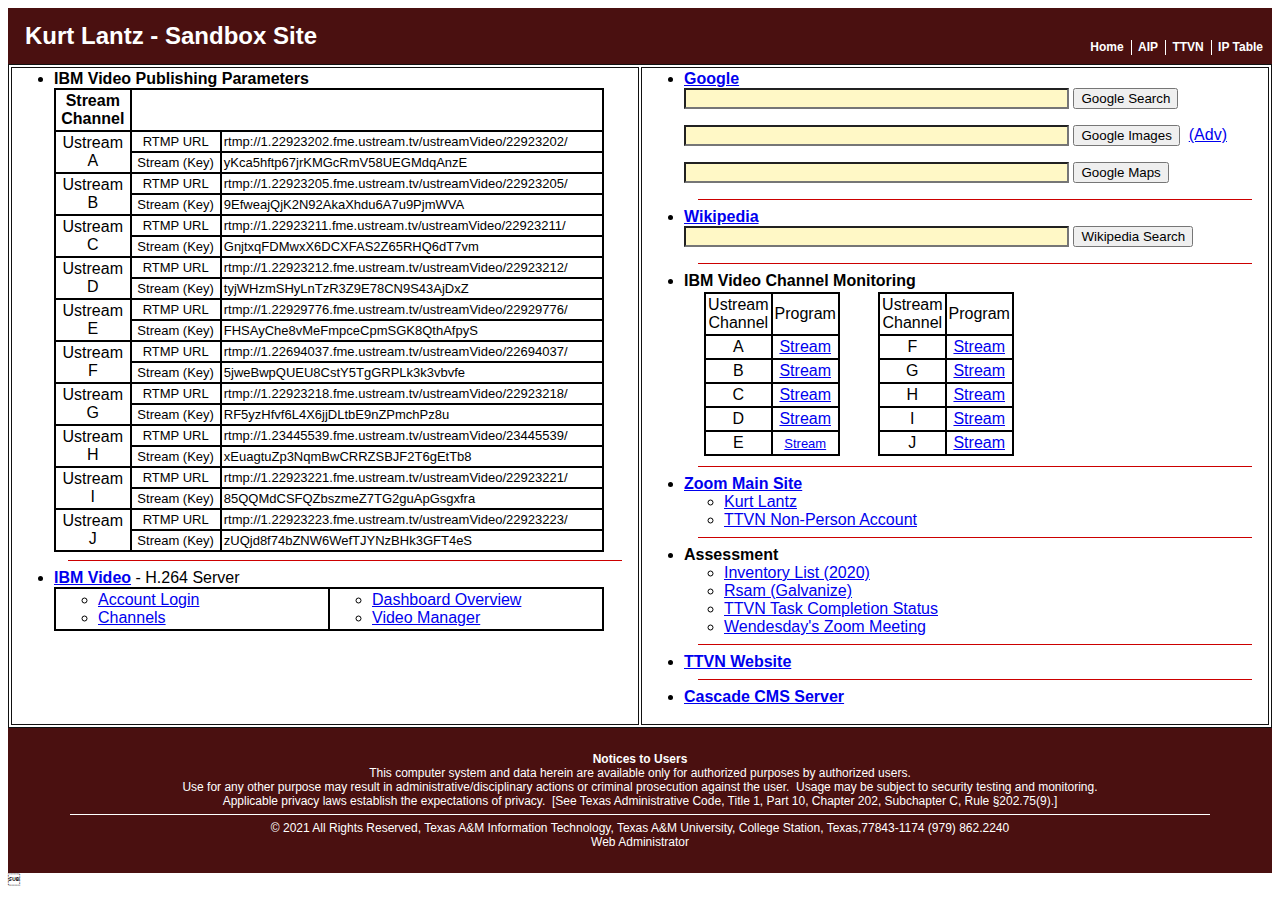
<file: Sandbox/ttvn.html>
<! DOCTYPE html>
<html>
  <head>
    <title>klantz Site</title>
    <meta http-equiv="Content-Type"  content="text/html; charset=ISO-8859-1" />
    <meta name="title"               content="klantz Sandbox Restricted" />
    <meta name="author"              content="Kurt Lantz, Texas A&amp;M University" />
    <meta name="keywords"            content="TAMU, Texas A&amp;M University, IT, klantz" />
    <meta name="description"         content="Kurt Lantz - Sandbox Site" />
    <meta name="DC.Title"            content="klantz Sandbox" />
    <meta name="DC.Author"           content="Kurt Lantz, Texas A&amp;M University" />
    <meta name="DC.Subject.Keyword"  content="TAMU, Texas A&amp;M University, IT, klantz" />
    <meta name="DC.Description"      content="Kurt Lantz - Sandbox Site" />
    <meta name="DC.Subject"          content="Universities and Colleges" />
    <meta name="DC.Type"             content="Reference Resources" />
    <meta name="DC.Language"         content="English" />
    <meta name="DC.Date"             content="2021-10-12" />
    <meta name="DC.Coverage"         content="Texas" />
    <link rel="stylesheet"              type="text/css" href="./css/klantz.css" />
  </head>
  <body>
    <div id="masthead">
      <div id="site-title">Kurt Lantz - Sandbox Site</div>
      <div id="title-nav">
        <a id="index"     href="./index.html">Home</a>
        <a id="aip"       href="./aip.html">AIP</a>
        <a id="ttvn"      href="./ttvn.html">TTVN</a>
        <a id="ip-table"  href="./ip-table.html">IP Table</a>
      </div>
    </div>
    <div id="content">
      <table cellpadding="2" border="1" bordercolor="#111111" width="100%">
        <tr>
          <td valign="top" width="50%">
            <ul>
              <li>
                <strong>IBM Video Publishing Parameters</strong>
                <table border="1" bordercolor="#000000" cellspacing="0" cellpadding="2" width="550px">
                  <tr>
                    <td align="center"><strong>Stream<br />Channel</strong></font></td>
                    <td align="center" colspan="2">&nbsp;</td>
                  </tr>
                  <tr>
                    <td align="center" rowspan="2">Ustream<br />A</td>
                    <td align="center"><font size="2">RTMP URL</font></td>
                    <td><font size="2">rtmp://1.22923202.fme.ustream.tv/ustreamVideo/22923202/</td>
                  </tr>
                  <tr>
                    <td align="center"><font size="2">Stream (Key)</font></td>
                    <td><font size="2">yKca5hftp67jrKMGcRmV58UEGMdqAnzE</td>
                  </tr>
                  <tr>
                    <td align="center" rowspan="2">Ustream<br />B</td>
                    <td align="center"><font size="2">RTMP URL</font></td>
                    <td><font size="2">rtmp://1.22923205.fme.ustream.tv/ustreamVideo/22923205/</td>
                  </tr>
                  <tr>
                    <td align="center"><font size="2">Stream (Key)</font></td>
                    <td><font size="2">9EfweajQjK2N92AkaXhdu6A7u9PjmWVA</td>
                  </tr>
                  <tr>
                    <td align="center" rowspan="2">Ustream<br />C</td>
                    <td align="center"><font size="2">RTMP URL</font></td>
                    <td><font size="2">rtmp://1.22923211.fme.ustream.tv/ustreamVideo/22923211/</td>
                  </tr>
                  <tr>
                    <td align="center"><font size="2">Stream (Key)</font></td>
                    <td><font size="2">GnjtxqFDMwxX6DCXFAS2Z65RHQ6dT7vm</td>
                  </tr>
                  <tr>
                    <td align="center" rowspan="2">Ustream<br />D</td>
                    <td align="center"><font size="2">RTMP URL</font></td>
                    <td><font size="2">rtmp://1.22923212.fme.ustream.tv/ustreamVideo/22923212/</td>
                  </tr>
                  <tr>
                    <td align="center"><font size="2">Stream (Key)</font></td>
                    <td><font size="2">tyjWHzmSHyLnTzR3Z9E78CN9S43AjDxZ</td>
                  </tr>
                  <tr>
                    <td align="center" rowspan="2">Ustream<br />E</td>
                    <td align="center"><font size="2">RTMP URL</font></td>
                    <td><font size="2">rtmp://1.22929776.fme.ustream.tv/ustreamVideo/22929776/</td>
                  </tr>
                  <tr>
                    <td align="center"><font size="2">Stream (Key)</font></td>
                    <td><font size="2">FHSAyChe8vMeFmpceCpmSGK8QthAfpyS</td>
                  </tr>
                  <tr>
                    <td align="center" rowspan="2">Ustream<br />F</td>
                    <td align="center"><font size="2">RTMP URL</font></td>
                    <td><font size="2">rtmp://1.22694037.fme.ustream.tv/ustreamVideo/22694037/</td>
                  </tr>
                  <tr>
                    <td align="center"><font size="2">Stream (Key)</font></td>
                    <td><font size="2">5jweBwpQUEU8CstY5TgGRPLk3k3vbvfe</td>
                  </tr>
                  <tr>
                    <td align="center" rowspan="2">Ustream<br />G</td>
                    <td align="center"><font size="2">RTMP URL</font></td>
                    <td><font size="2">rtmp://1.22923218.fme.ustream.tv/ustreamVideo/22923218/</td>
                  </tr>
                  <tr>
                    <td align="center"><font size="2">Stream (Key)</font></td>
                    <td><font size="2">RF5yzHfvf6L4X6jjDLtbE9nZPmchPz8u</td>
                  </tr>
                  <tr>
                    <td align="center" rowspan="2">Ustream<br />H</td>
                    <td align="center"><font size="2">RTMP URL</font></td>
                    <td><font size="2">rtmp://1.23445539.fme.ustream.tv/ustreamVideo/23445539/</td>
                  </tr>
                  <tr>
                    <td align="center"><font size="2">Stream (Key)</font></td>
                    <td><font size="2">xEuagtuZp3NqmBwCRRZSBJF2T6gEtTb8</td>
                  </tr>
                  <tr>
                    <td align="center" rowspan="2">Ustream<br />I</td>
                    <td align="center"><font size="2">RTMP URL</font></td>
                    <td><font size="2">rtmp://1.22923221.fme.ustream.tv/ustreamVideo/22923221/</td>
                  </tr>
                  <tr>
                    <td align="center"><font size="2">Stream (Key)</font></td>
                    <td><font size="2">85QQMdCSFQZbszmeZ7TG2guApGsgxfra</td>
                  </tr>
                  <tr>
                    <td align="center" rowspan="2">Ustream<br />J</td>
                    <td align="center"><font size="2">RTMP URL</font></td>
                    <td><font size="2">rtmp://1.22923223.fme.ustream.tv/ustreamVideo/22923223/</td>
                  </tr>
                  <tr>
                    <td align="center"><font size="2">Stream (Key)</font></td>
                    <td><font size="2">zUQjd8f74bZNW6WefTJYNzBHk3GFT4eS</td>
                  </tr>
                </table>
              </li>
              <hr noshade="noshade" size="1" color="#CC0000" align="center" style="width: 95%" />
              <li>
                <a href="https://www.ustream.tv/" target="_blank"><strong>IBM Video</strong></a> - H.264 Server
                <table border="1" bordercolor="#000000" cellspacing="0" cellpadding="2" width="550px">
                  <tr>
                    <td width="50%">
                      <ul>
                        <li><a href="https://video.ibm.com/">Account Login</a></li>
                        <li><a href="https://video.ibm.com/dashboard/manage-show" target="_blank">Channels</a></li>
                      </ul>
                    </td>
                    <td width="50%">
                      <ul>
                        <li><a href="https://video.ibm.com/dashboard?itm_source=user_dropdown&itm_campaign=header&itm_medium=overview_link&itm_content=Dashboard" target="_blank">Dashboard Overview</a></li>
                        <li><a href="https://video.ibm.com/dashboard/video-cms" target="_blank">Video Manager</a></li>
                      </ul>
                    </td>
                  </tr>
                </table>
              </li>
            </ul>
          </td>
          <td valign="top">
            <ul>
              <li>
                <strong><a href="http://www.google.com/">Google</a></strong>
                <form method=GET action="http://www.google.com/search">
                  <INPUT TYPE=text name=q size=45 maxlength=2048 value="" style="color: black; background-color: #FFF8C6" /> 
                  <INPUT type=submit name=btnG VALUE="Google Search" />
                </form>
                <form method=GET action="http://www.google.com/imghp">
                  <INPUT TYPE=text name=q size=45 maxlength=2048 value="" style="color: black; background-color: #FFF8C6" /> 
                  <INPUT type=submit name=btnG VALUE="Google Images" />&nbsp; <a href="http://www.google.com/advanced_image_search?hl=en">(Adv)</a>
                </form>
                <form method=GET action="http://www.google.com/maps">
                  <INPUT TYPE=text name=q size=45 maxlength=2048 value="" style="color: black; background-color: #FFF8C6" /> 
                  <INPUT type=submit name=btnG VALUE="Google Maps" />
                </form>
              </li>
              <hr noshade="noshade" size="1" color="#CC0000" align="center" style="width: 95%" />
             <li>
               <strong><a href="https://en.wikipedia.org/">Wikipedia</a></strong>
               <form action="https://en.wikipedia.org/" id="Form2">
                 <input type='hidden' name="title" value="Special:Search"/>
                 <input id="Text2" title="Search Wikipedia" accesskey="f" value="" name="search" size="45" style="color: black; background-color: #FFF8C6" /> 
                 <input type='submit' name="fulltext" value="Wikipedia Search" />
               </form>
             </li>
             <hr noshade="noshade" size="1" color="#CC0000" align="center" style="width: 95%" />
             <li>
               <strong>IBM Video Channel Monitoring</strong>
               <table border="0" cellpadding="0" bordercolor="#111111" width="350px">
                 <tr>
                   <td valign="top" align="center">
                     <table border="1" bordercolor="#000000" cellspacing="0" cellpadding="2">
                       <tr>
                         <td align="center">Ustream<br />Channel</td>
                         <td align="center">Program</td>
                       </tr>
                       <tr>
                         <td align="center">A</td>
                         <td align="center"><a href="https://www.ustream.tv/channel/6DudNnaUVpa" target="_blank">Stream</a></td>
                       </tr>
                       <tr>
                         <td align="center">B</td>
                         <td align="center"><a href="https://www.ustream.tv/channel/rtbPvMKCmdp" target="_blank">Stream</a></td>
                       </tr>
                       <tr>
                         <td align="center">C</td>
                         <td align="center"><a href="https://www.ustream.tv/channel/PZgGuJMRb9p" target="_blank">Stream</a></td>
                       </tr>
                       <tr>
                         <td align="center">D</td>
                         <td align="center"><a href="https://www.ustream.tv/channel/jBRVyCUhyf8" target="_blank">Stream</a></td>
                       </tr>
                       <tr>
                         <td align="center">E</td>
                         <td align="center"><font size="2"><a href="https://www.ustream.tv/channel/NQTh7ZdbDA4" target="_blank">Stream</a></font></td>
                       </tr>
                     </table>
                   </td>
                   <td valign="top" align="center">
                     <table border="1" bordercolor="#000000" cellspacing="0" cellpadding="2">
                       <tr>
                         <td align="center">Ustream<br />Channel</td>
                         <td align="center">Program</td>
                       </tr>
                       <tr>
                         <td align="center">F</td>
                         <td align="center"><a href="https://www.ustream.tv/channel/CPXs3C6H3rn" target="_blank">Stream</a></td>
                       </tr>
                       <tr>
                         <td align="center">G</td>
                         <td align="center"><a href="https://www.ustream.tv/channel/vDxrv3L8jWA" target="_blank">Stream</a></td>
                       </tr>
                       <tr>
                         <td align="center">H</td>
                         <td align="center"><a href="https://www.ustream.tv/channel/uM2fUapdevE" target="_blank">Stream</a></td>
                       </tr>
                       <tr>
                         <td align="center">I</td>
                         <td align="center"><a href="https://www.ustream.tv/channel/LLD5XjvJkbv" target="_blank">Stream</a></td>
                       </tr>
                       <tr>
                         <td align="center">J</td>
                         <td align="center"><a href="https://www.ustream.tv/channel/D9stUgPtAgA" target="_blank">Stream</a></td>
                       </tr>
                     </table>
                   </td>
                 </tr>
               </table>
             </li>
             <hr noshade="noshade" size="1" color="#CC0000" align="center" style="width: 95%" />
             <li>
               <strong><a href="https://zoom.us/">Zoom Main Site</a></strong>
               <ul>
                 <li><a href="https://zoom.us/j/5205454731">Kurt Lantz</a></li>
                 <li><a href="https://zoom.us/j/4180678043">TTVN Non-Person Account</a></li>
               </ul>
             </li>
              <hr noshade="noshade" size="1" color="#CC0000" align="center" style="width: 95%" />
             <li>
               <strong>Assessment</strong>
               <ul>
                 <li><a href="https://urldefense.com/v3/__https:/docs.google.com/spreadsheets/d/1vJ1BmVxhjgFUeihPTaCZRWlP0a8-bZzYN2_8MGszris/edit*gid=1567453124__;Iw!!KwNVnqRv!Sfw63LFATNAHLIqjm3FyHl8CAy5VtItosKgIW7YwS99Ier_r1neDEMDGmW8QFQ$" target="_blank">Inventory List (2020)</a></li>
                 <li><a href="https://rsam.itsec.tamu.edu/" target="_blank">Rsam (Galvanize)</a></li>
                 <li><a href="https://docs.google.com/spreadsheets/d/197JvkN10GUdzcYhHqJvynnEgaIAYD26RJmCyorOQ8bM/edit#gid=1800040709" target="_blank">TTVN Task Completion Status</a></li>
                 <li><a href="https://tamu.zoom.us/j/97580296693?pwd=NmczUUs5cHFmUldFSGk3K3ZXUFRNUT09" target="_blank">Wendesday&#39;s Zoom Meeting</a></li>
               </ul>
             </li>
              <hr noshade="noshade" size="1" color="#CC0000" align="center" style="width: 95%" />
             <li><strong><a href="https://ttvn.tamus.edu/">TTVN Website</a></strong></li>
              <hr noshade="noshade" size="1" color="#CC0000" align="center" style="width: 95%" />
             <li><strong><a href="https://cms.tamu.edu/">Cascade CMS Server</a></strong></li>
             </ul>
          </td>
        </tr>
      </table>
    </div>    <div id="footer">
      <br />
      <strong>Notices to Users</strong><br />
      This computer system and data herein are available only for authorized purposes by authorized users.<br />
      Use for any other purpose may result in administrative/disciplinary actions or criminal prosecution
      against the user.&nbsp; Usage may be subject to security testing and monitoring.<br>
      Applicable privacy laws establish the expectations of privacy.&nbsp 
      [See Texas Administrative Code, Title 1, Part 10, Chapter 202, Subchapter C, Rule 
      <a href="https://info.sos.state.tx.us/pls/pub/readtac$ext.TacPage?sl=R&app=9&p_dir=&p_rloc=&p_tloc=&p_ploc=&pg=1&p_tac=&ti=1&pt=10&ch=202&rl=75"
       target='_blank'>&sect;202.75(9)</a>.]
      
      <hr noshade="noshade" size="1" color="#FFFFFF" width="90%" align="center"/>
      
      &copy; 2021 All Rights Reserved,
      <a href='https://it.tamu.edu/' target='_blank'>Texas A&amp;M Information Technology,</a>
      <a href='https://www.tamu.edu/' target='_blank'>Texas A&amp;M University,</a>
      <a href='https://www.cstx.gov/' target='_blank'>College Station,</a>
      <a href='https://www.state.tx.us/' target='_blank'>Texas,</a>77843-1174
      (979) 862.2240
      <br />
      <a href='mailto:klantz@tamu.edu' target='_blank'>Web Administrator</a>
      <br /><br />
    </div>
  </body>
</html>

</file>
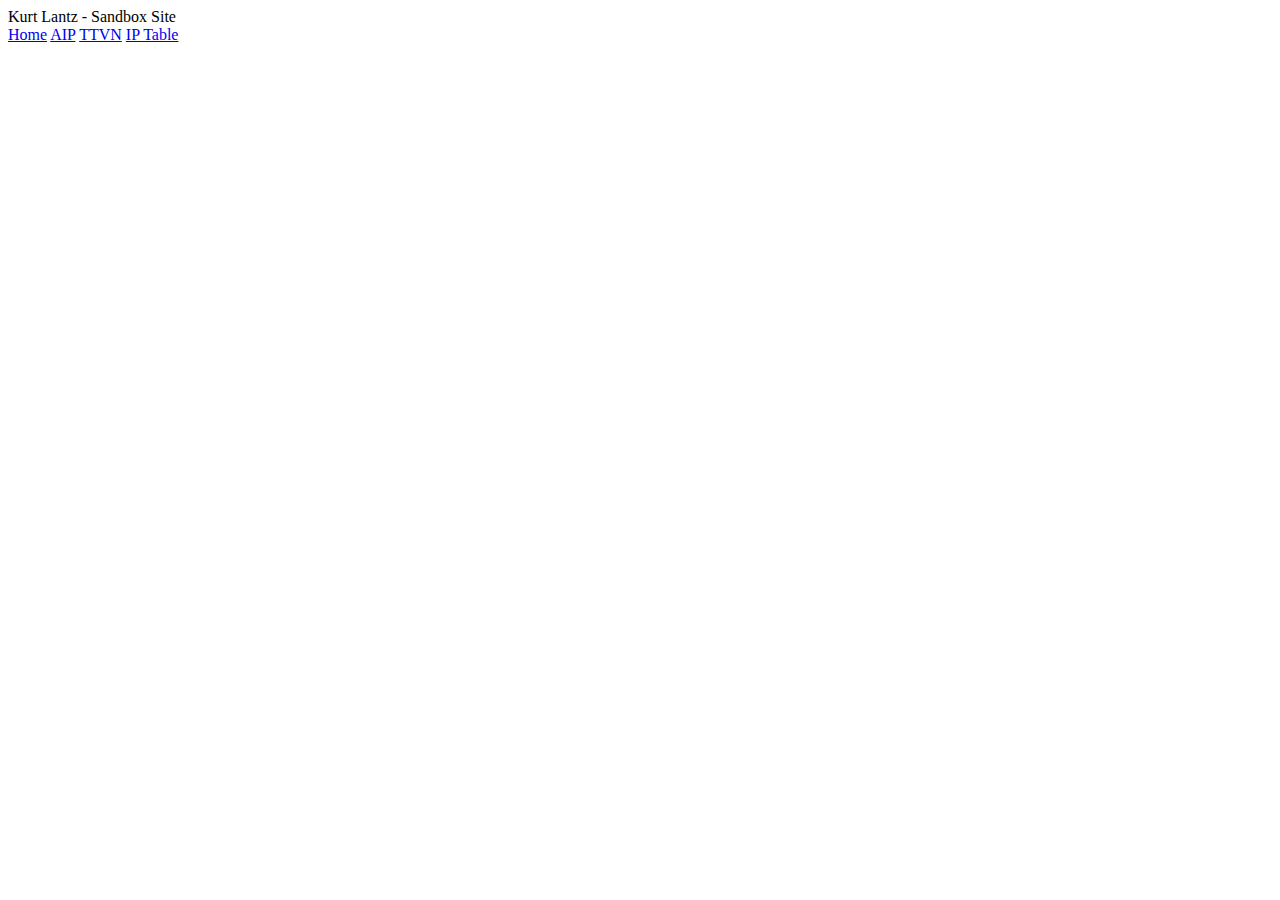
<file: Sandbox/generics/2-Body-Preamble.html>
<body>
    <div id="masthead">
      <div id="site-title">Kurt Lantz - Sandbox Site</div>
      <div id="title-nav">
        <a id="index"     href="./index.html">Home</a>
        <a id="aip"       href="./aip.html">AIP</a>
        <a id="ttvn"      href="./ttvn.html">TTVN</a>
        <a id="ip-table"  href="./ip-table.html">IP Table</a>
      </div>
    </div>
</file>
<file: Sandbox/css/klantz.css>
/*
  File:         klantz.css
  Organization: Texas A&M University - Division of IT
  Author:       Kurt Lantz
  
  Revision  Date        Editor    Explanation
  --------  ----------  --------  ---------------------------------------------
  1.1       2021-09-20  klantz    Initial Release (Working)
*/


body {
  background-color: #FFFFFF;                        /* White */
  color: #000000;                                   /* Black */
  font-family: arial, verdana, helvetica, sans-serif;
  font-size: 12px; 
}


#masthead {
  background: #4A1010;                              /* Maroon */
  float: left;
  height: 56px;
  width: 100%;
}

#site-title {
  color: #FFFFFF;                                   /* White */
  font-size: 2em;
  font-weight: bold;
  left: 25px;
  margin-top: 0.5em;
  position: absolute;
  top: 10px;
}


#title-nav {
  color: #FFFFFF;                                   /* White */
  font-weight: bold;
  position: absolute; 
  right: 14px;
  top: 40px;
}
#title-nav a {
  color: #FFFFFF;                                   /* White */
  padding: 0 .25em .1em .5em;
  text-decoration: none;
}
#title-nav a:hover {
  color: #CCCCCC;                                   /* Gray */
  text-decoration: underline;
}
#title-nav a#index {
}
#title-nav a#aip {
  border-left: 1px solid #FFFFFF;
  margin-left: 1px;
}
#title-nav a#ttvn {
  border-left: 1px solid #FFFFFF;
  margin-left: 1px;
}
#title-nav a#ip-table {
  border-left: 1px solid #FFFFFF;
  margin-left: 1px;
}


#content {
  background: #FFFFFF;                              /* White */
  float: left;
  font-size: 1em; 
  width: 100%;
}





#footer {
  background-color: #4A1010;                        /* Maroon */
  clear: both;
  color: #FFFFFF;                                   /* White */
  float: left;
  font-family: arial,verdana,helvetica,sans-serif;  /* font-size: .75em; */
  font-size: 1em;
  padding: 10px 0;
  text-align: center;
  width: 100%;
}
#footer a:link, #footer a:visited {
  background-color: inherit;
  color: #ffffff;                                   /* White */
  text-decoration: none;
}
#footer a:hover {
  text-decoration: underline; 
}
</file>
